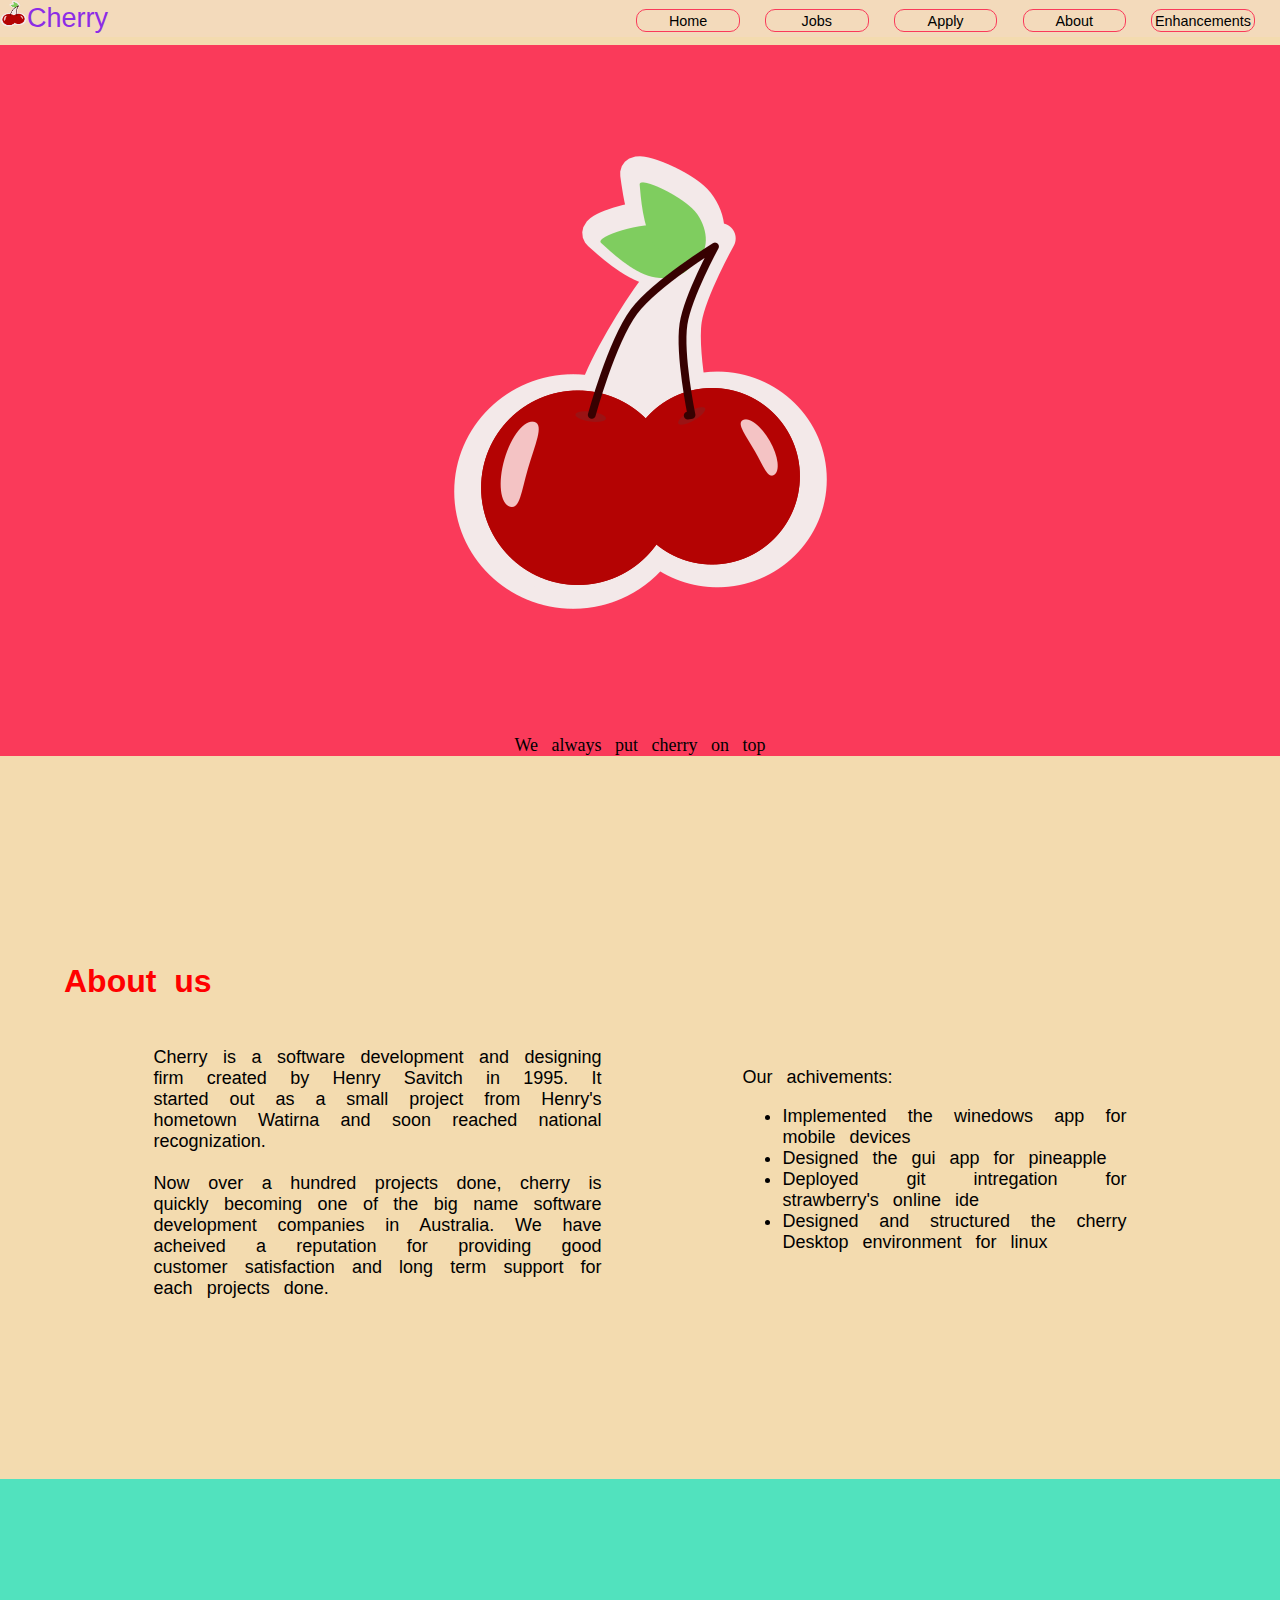
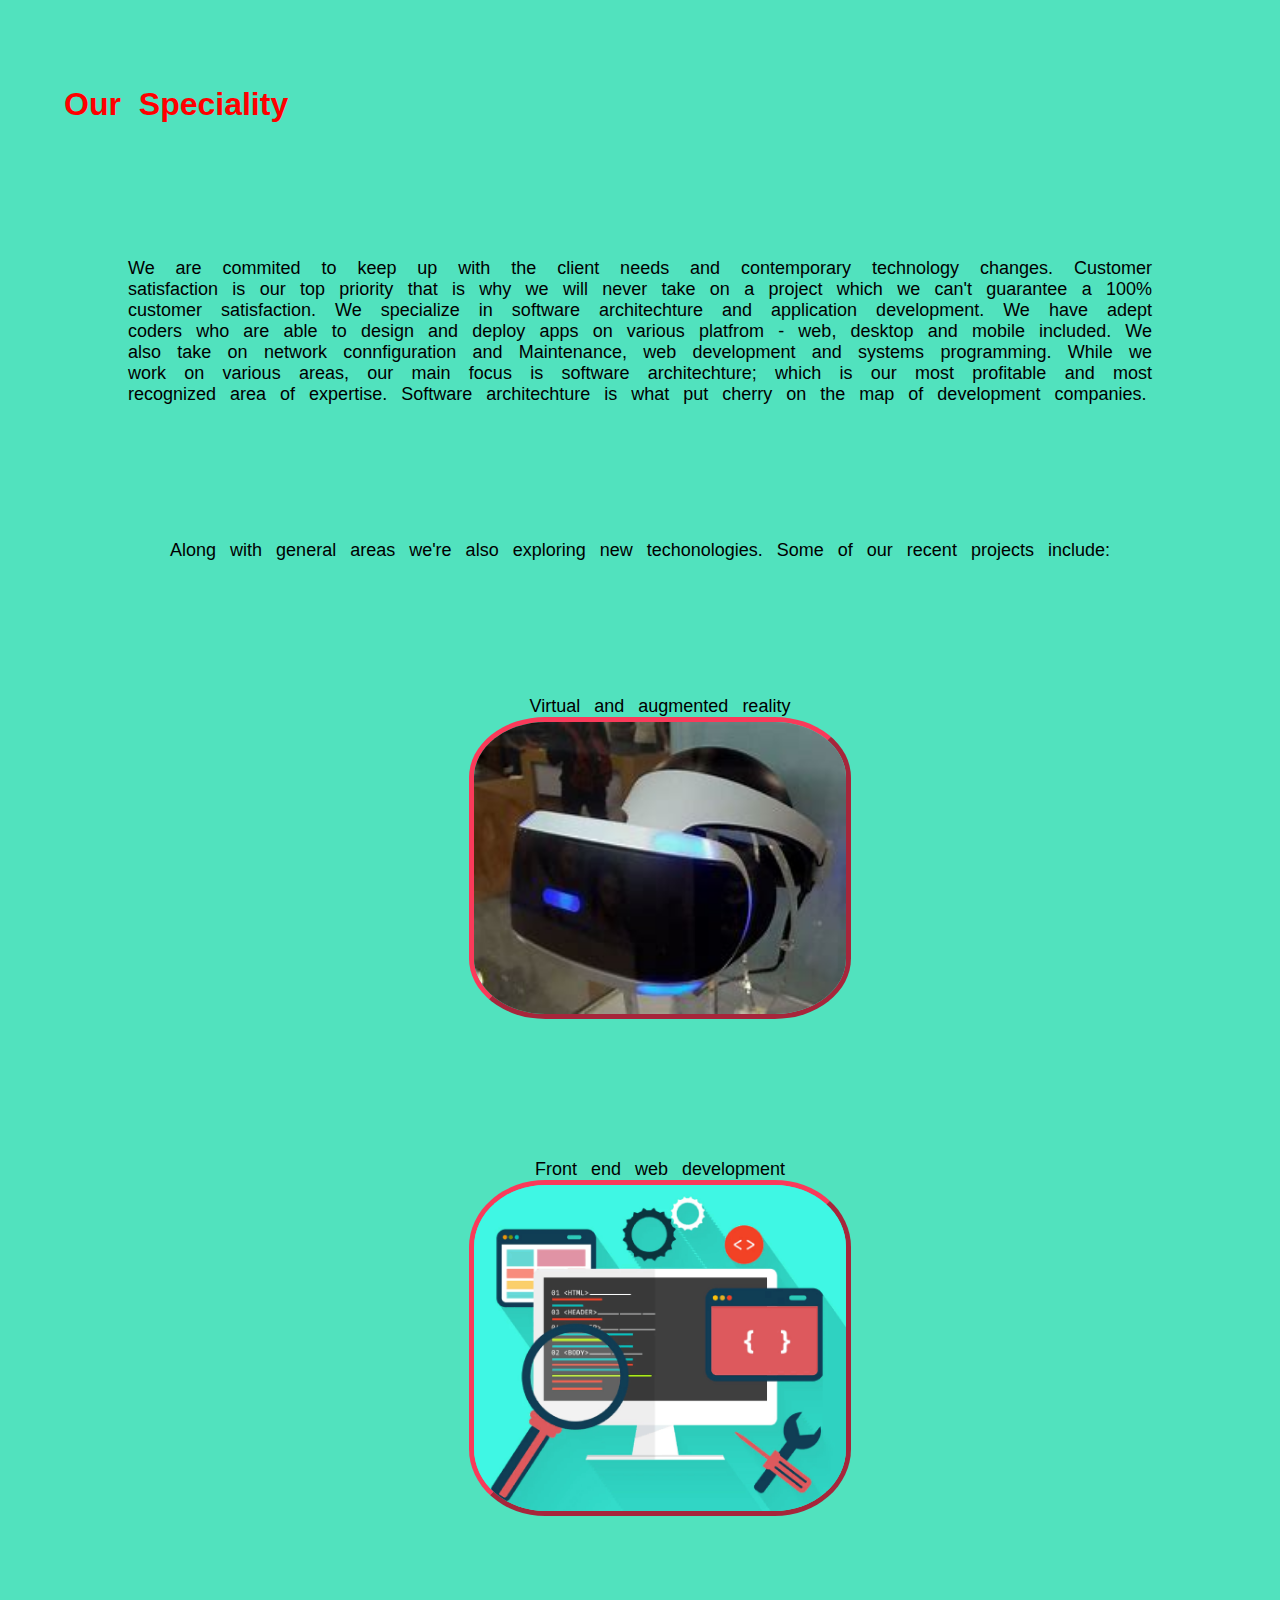
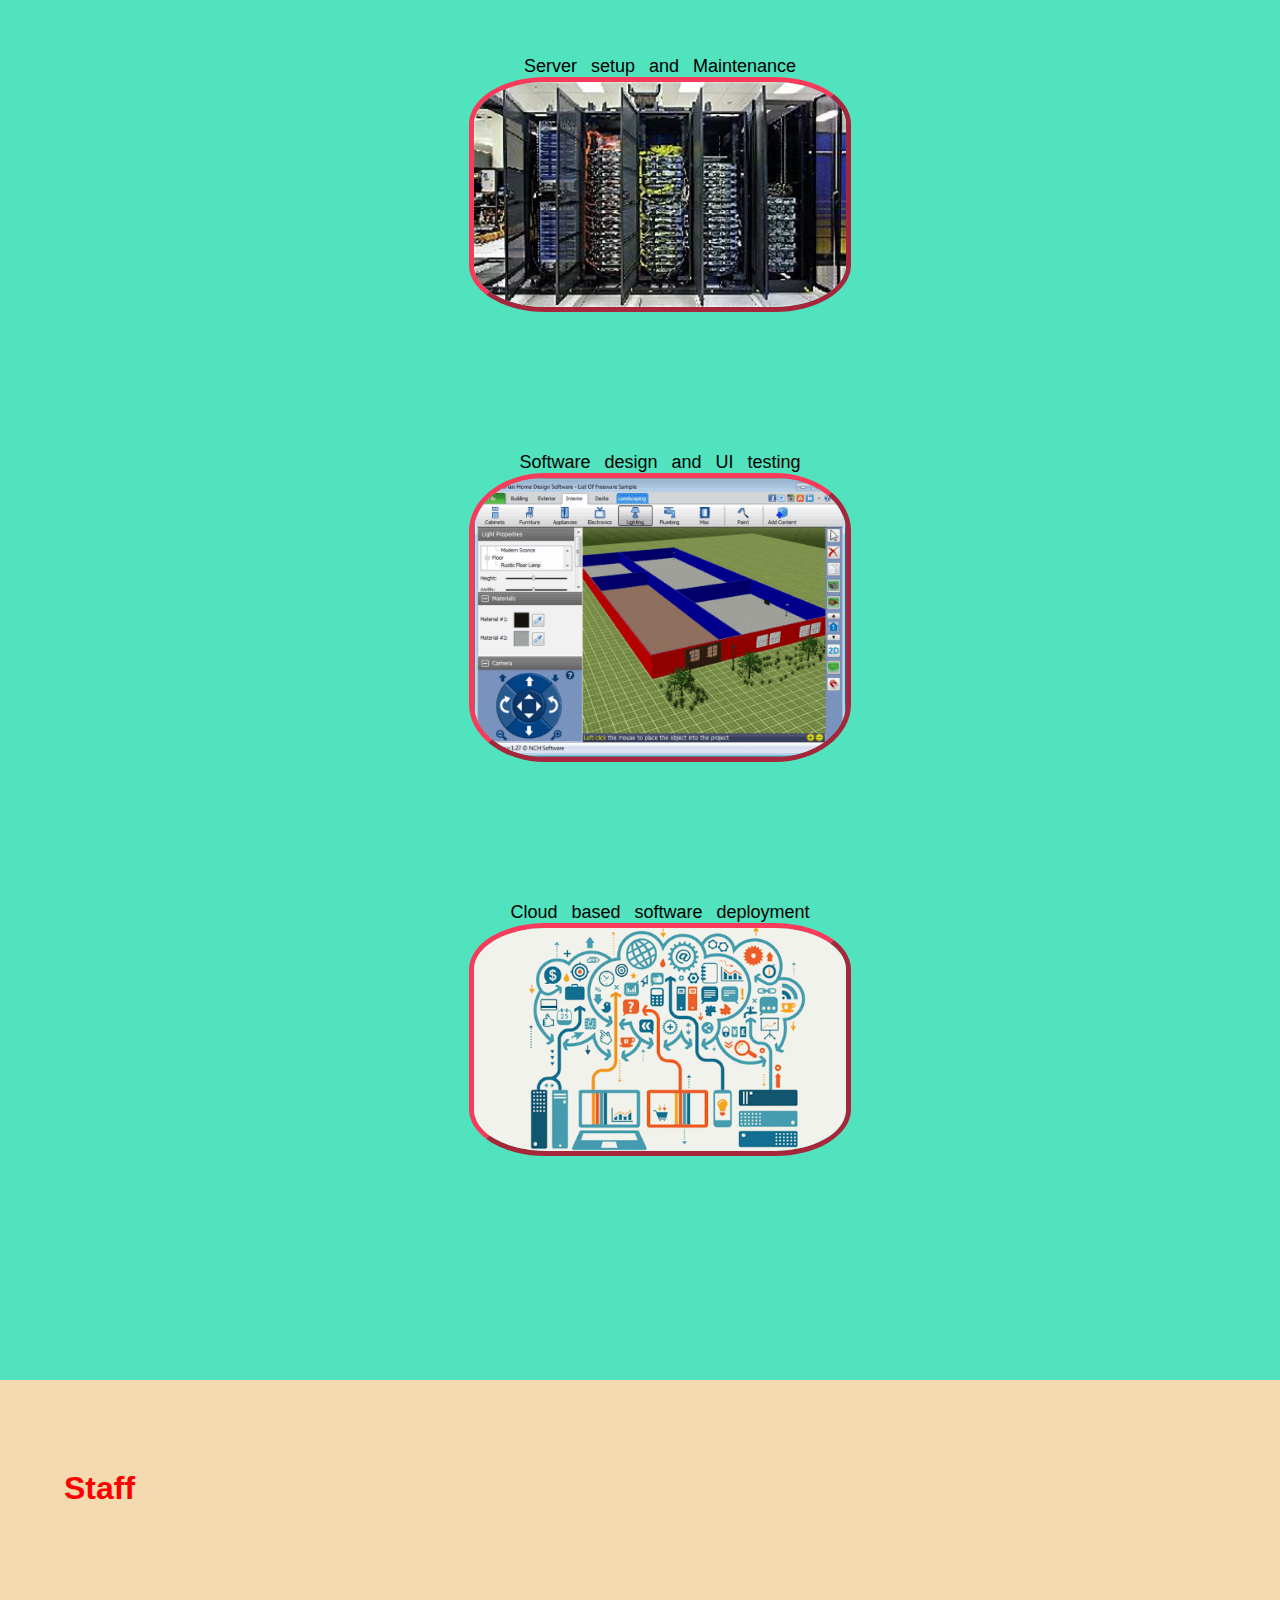
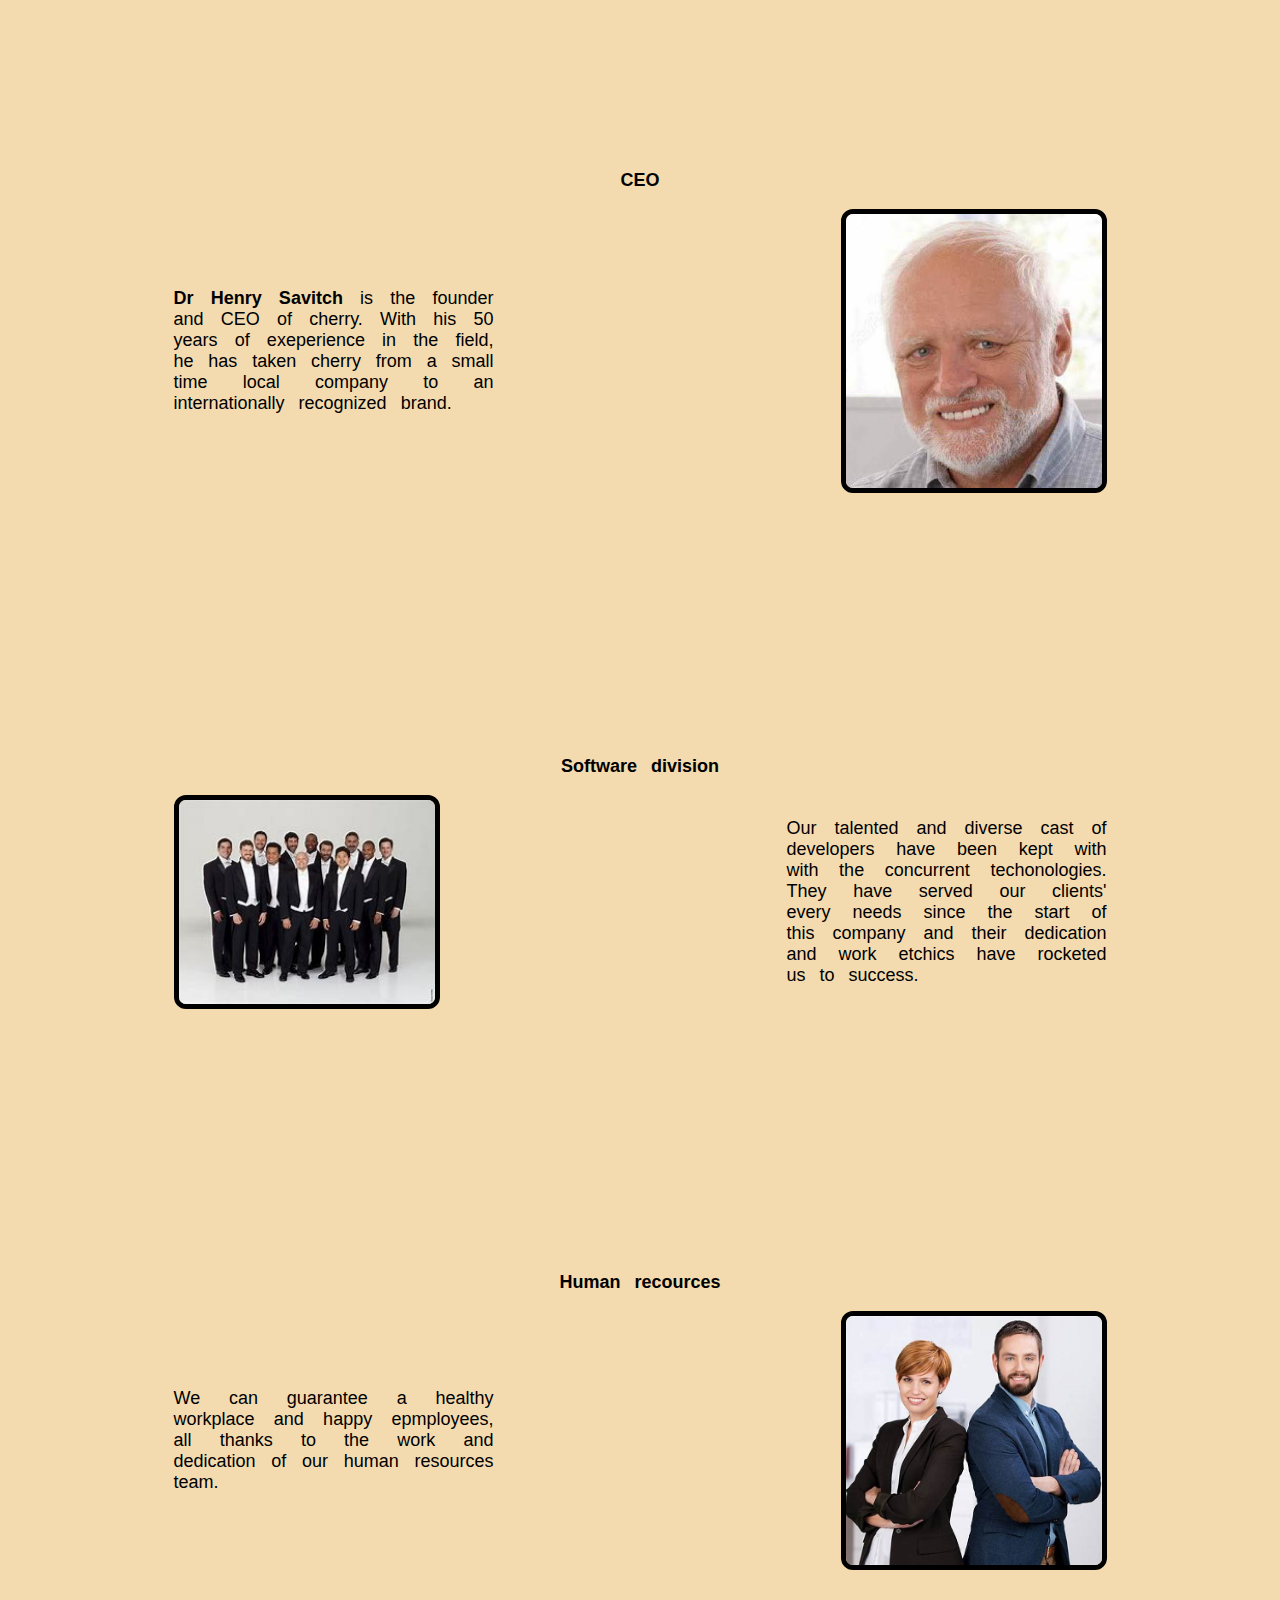
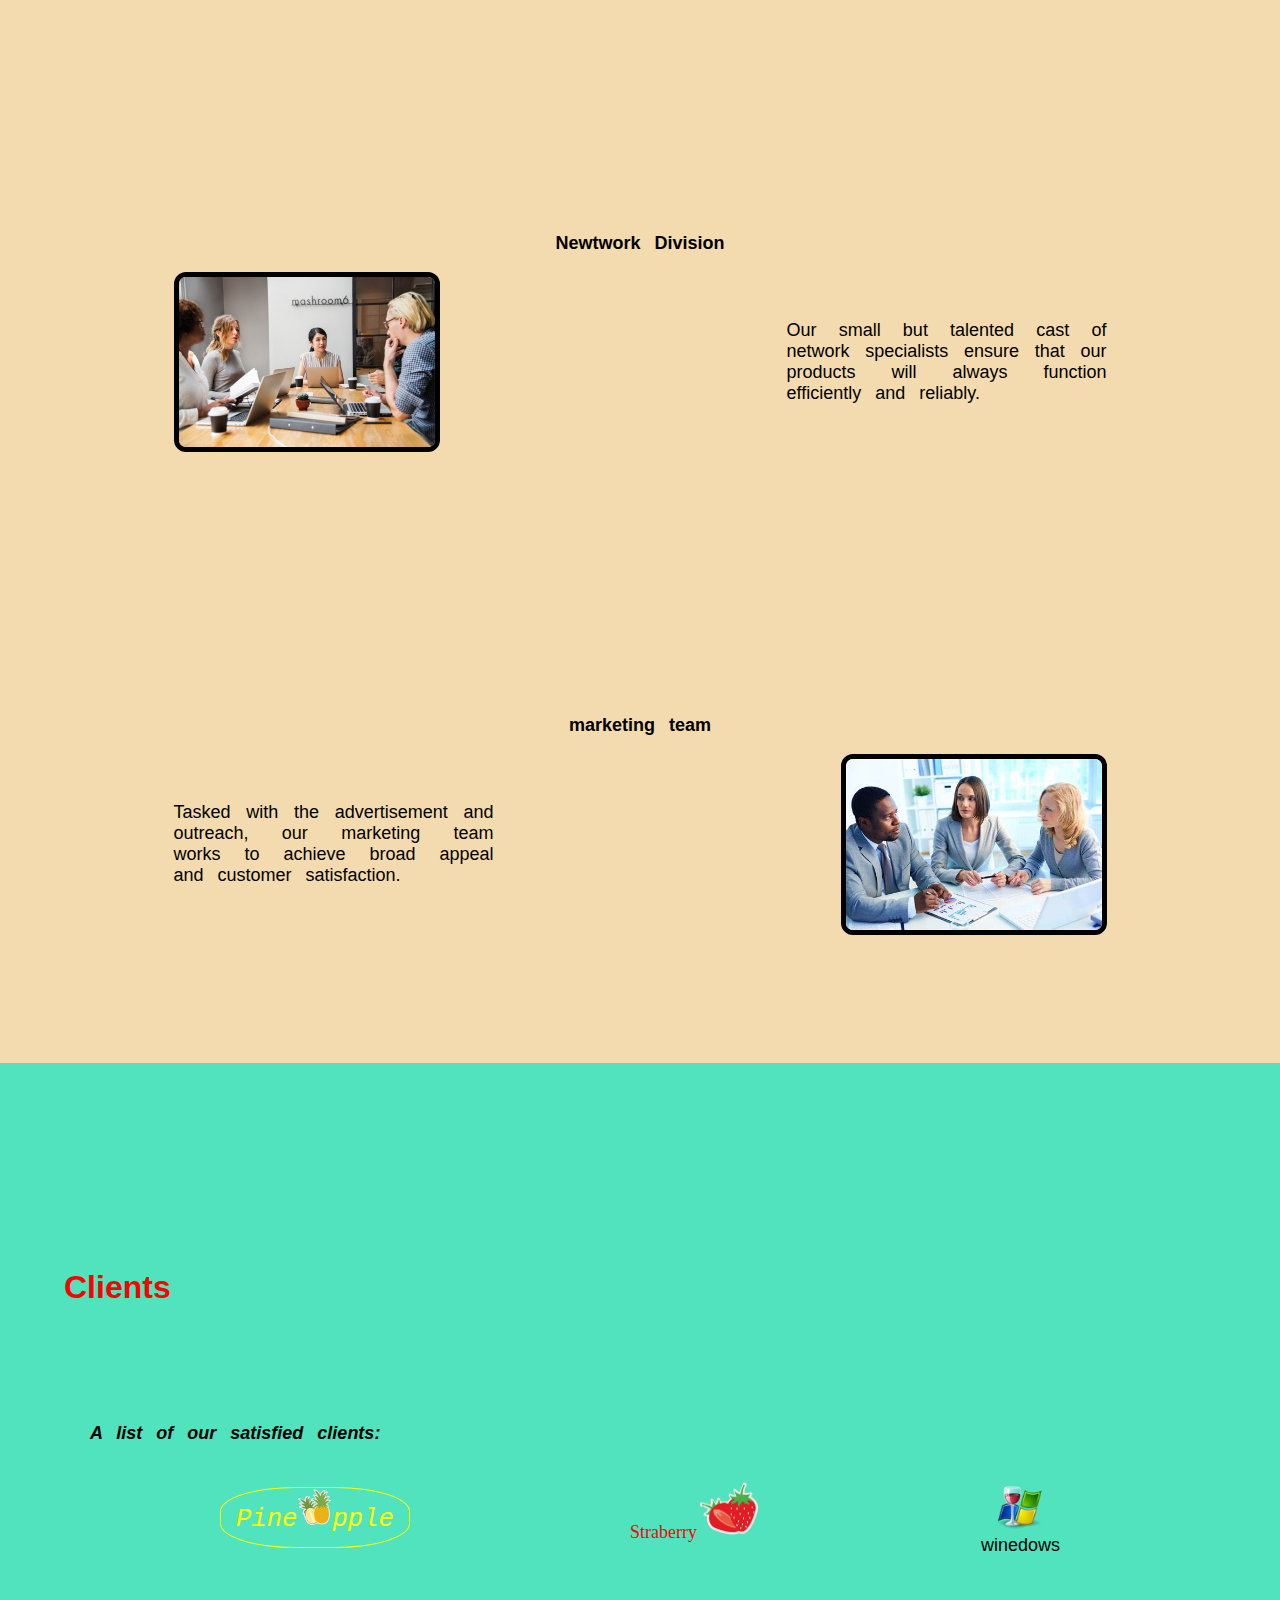
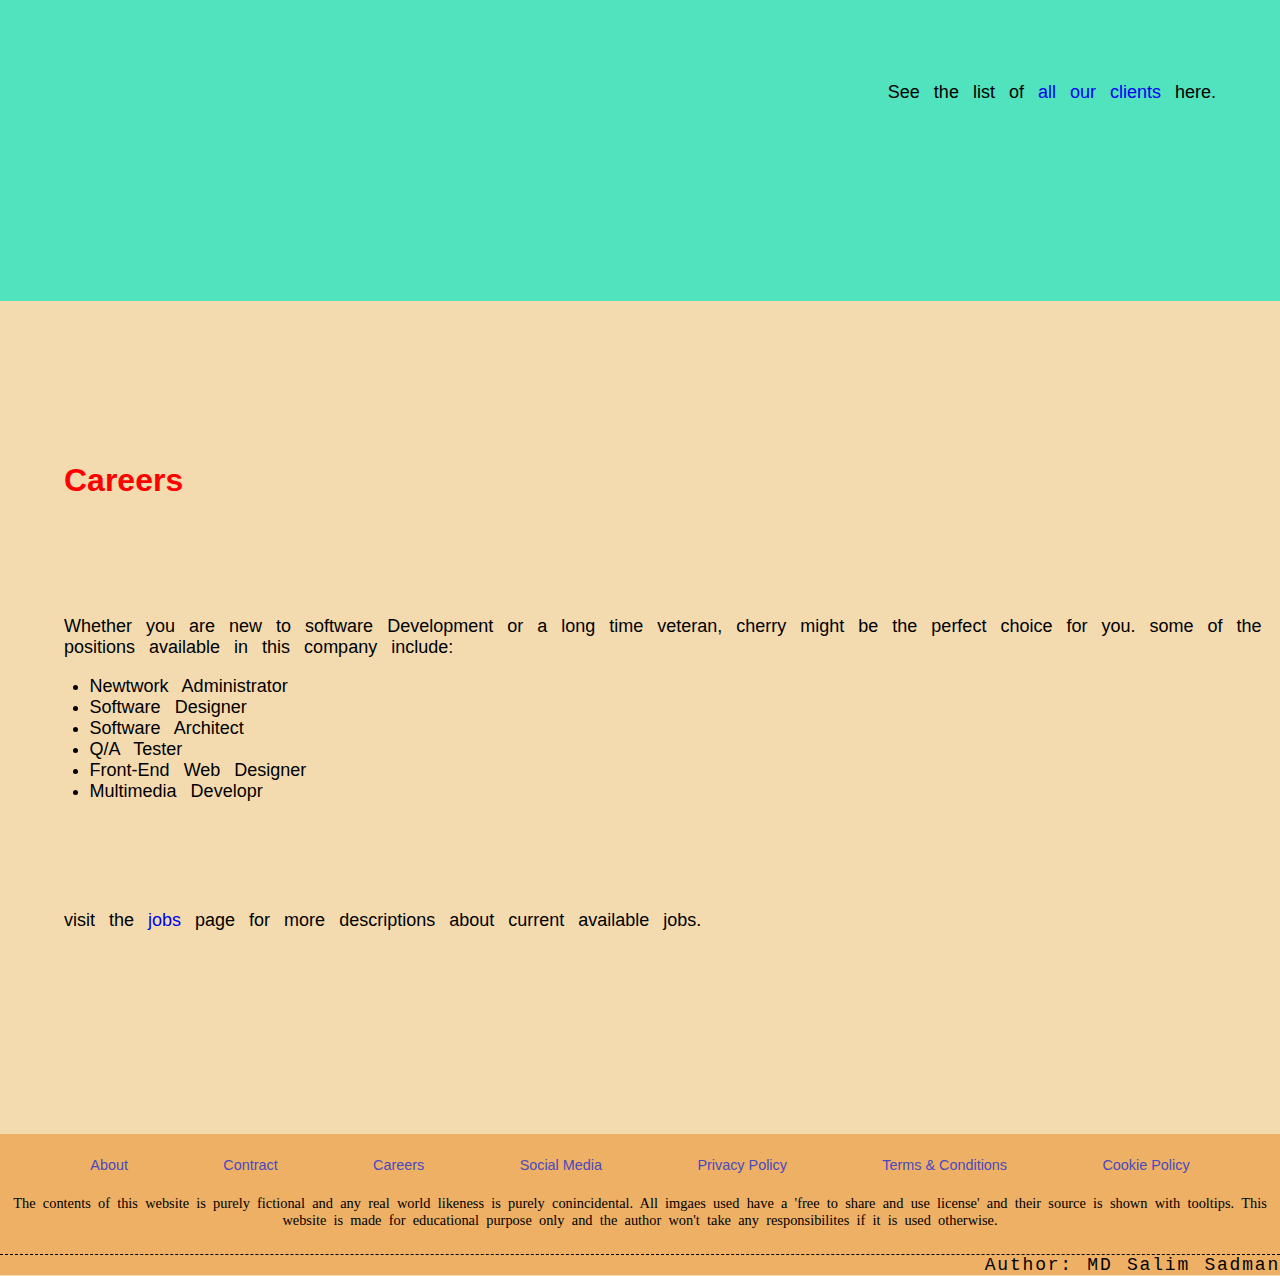
<file: index.html>
<!DOCTYPE html>
<html lang="en">
<head>
    <meta charset="UTF-8">
    <meta http-equiv="X-UA-Compatible" content="IE=edge">
    <meta name="viewport" content="width=device-width, initial-scale=1.0">
	<meta name="description" content="A Software Development Firm"/>
	<meta name="keywords"	 content="HTML, CSS, JavaScript"/>
	<meta name="author" 	 content="MD Salim Sadman"/>
    <link rel="shortcut icon" href="images/cherry.png">
    <!-- logo source: https://icon-icons.com/icon/Cherry-fruit-red-food/122993 -->
    <title>Cherry</title>
    <link rel="stylesheet" href="styles/style.css">
</head>
<body>
    <nav id="navbar">
    <h1 id="compName">
        <a href="index.html" title="The leading Software Development Firm"><img id="complogo" src="images/cherry.png" alt="cherry_icon">Cherry</a>
        <!-- <sub sont >The leading Software Development Firm</sub> -->
    </h1>
        <ul id="menubar">
            <li class="menuButton" ><a href="index.html">Home</a></li>
            <li class="menuButton" ><a href="jobs.html">Jobs</a></li>
            <li class="menuButton" ><a href="apply.html">Apply</a></li>
            <li class="menuButton" ><a href="about.html">About</a></li>
            <li class="menuButton" ><a href="enhancements.html">Enhancements</a></li>
        </ul>
    </nav>
    <div id="blankspace"></div>

    <Section id="logoSection">
            <img src="images/cherry.png" alt="cherry logo">
    </Section>

        <h1 id="motto">We always put cherry on top</h1>
   
    <section id="about" class="bookview">
        <h2>About us</h2>
        <br>
        <article>
            Cherry is a software development and designing firm created by Henry Savitch in 1995. It started out as a small project from Henry's hometown Watirna and soon reached national recognization. 
            <br>
            <br>
            Now over a hundred projects done, cherry is quickly becoming one of the big name software development companies in Australia. We have acheived a reputation for providing good customer satisfaction and long term support for each projects done.
        </article>
        <aside>
            Our achivements:
            <ul id="achivements">
                <li>Implemented the winedows app for mobile devices</li>
                <li>Designed the gui app for pineapple</li>
                <li>Deployed git intregation for strawberry's online ide</li>
                <li>Designed and structured the cherry Desktop environment for linux</li>
            </ul>
        </aside>
    </section>

    <section id="speciality">
        <h2>Our Speciality</h2>
        <article>
            We are commited to keep up with the client needs and contemporary technology changes. Customer satisfaction is our top priority that is why we will never take on a project which we can't guarantee a 100% customer satisfaction. We specialize in software architechture and application development. We have adept coders who are able to design and deploy apps on various platfrom - web, desktop and mobile included. We also take on network connfiguration and Maintenance, web development and systems programming. While we work on various areas, our main focus is software architechture; which is our most profitable and most recognized area of expertise. Software architechture is what put cherry on the map of development companies.
        </article>
       
       
        
        <p class="middleText">Along with general areas we're also exploring new techonologies. Some of our recent projects include:</p>
        <ul>
        <li class="imageList">
            Virtual and augmented reality <br>
            <img class="example responsive"  src="images/vrKit.png" alt="vr kit" title="https://upload.wikimedia.org/wikipedia/commons/thumb/4/4d/PlayStation_VR_sample%2C_Taipei_IT_Month_20161211.jpg/1280px-PlayStation_VR_sample%2C_Taipei_IT_Month_20161211.jpg">
            <!-- source :https://upload.wikimedia.org/wikipedia/commons/thumb/4/4d/PlayStation_VR_sample%2C_Taipei_IT_Month_20161211.jpg/1280px-PlayStation_VR_sample%2C_Taipei_IT_Month_20161211.jpg -->
        </li>
        <li class="imageList">
            Front end web development <br>
            <img class="example responsive" src="images/frontenddev.png" alt="front end dev" title="https://sketchappsolutions.com/images/service/frontenddev.png">
            <!-- source: https://sketchappsolutions.com/images/service/frontenddev.png  -->
        </li>
        <li class="imageList">
            Server setup and Maintenance <br>
            <img class="example responsive" src="images/server.png" alt="server" title="https://www.nersc.gov/assets/NewsImages/2010/hardware06.jpg">
            <!-- source:https://www.nersc.gov/assets/NewsImages/2010/hardware06.jpg -->
        </li> 
        <li class="imageList">
            Software design and UI testing <br>
            <img class="example responsive" src="images/softwareDesign.png" alt="software design" title="https://1.bp.blogspot.com/-gDr6Db3DN10/VwOpMtR1wAI/AAAAAAAAA8Q/8ZzS543d7lUJAqKk6D9AWjzoeYwZjLJ8g/s1600/DreamPlan-Home-Design-software-20141218.png">
            <!-- source: https://1.bp.blogspot.com/-gDr6Db3DN10/VwOpMtR1wAI/AAAAAAAAA8Q/8ZzS543d7lUJAqKk6D9AWjzoeYwZjLJ8g/s1600/DreamPlan-Home-Design-software-20141218.png -->
        </li>    
        <li class="imageList">
            Cloud based software deployment <br>
            <img class="example responsive" src="images/cloud.png" alt="cloud computing" title="https://upload.wikimedia.org/wikipedia/commons/thumb/4/4d/PlayStation_VR_sample%2C_Taipei_IT_Month_20161211.jpg/1280px-PlayStation_VR_sample%2C_Taipei_IT_Month_20161211.jpg">
            <!-- img:https://upload.wikimedia.org/wikipedia/commons/thumb/4/4d/PlayStation_VR_sample%2C_Taipei_IT_Month_20161211.jpg/1280px-PlayStation_VR_sample%2C_Taipei_IT_Month_20161211.jpg -->
        </li>    
        </ul>
        <br>
    </section>
    
    <section id="staff">
        <h2>Staff</h2>
        <section class="staffSection">
            <h3>CEO</h3>
            <p>
               <strong>Dr Henry Savitch</strong> is the founder and CEO of cherry. With his 50 years of exeperience in the field, he has taken cherry from a    small time local company to an internationally recognized brand.
            </p>
            <img class="responsive" src="images/Harold.png" alt="ceo" title="https://i.imgflip.com/2pybwo.jpg">
            <!-- source:https://i.imgflip.com/2pybwo.jpg -->
        </section>


        <section class="staffSection">
            <h3>Software division</h3>
            <img class="responsive" src="images/architects.png" alt="architects photo" title="https://th.bing.com/th/id/OIP.7IpiMg3fDKgS1s7GKT6AogHaF7?pid=ImgDet&rs=1">
            <!-- source:https://th.bing.com/th/id/OIP.7IpiMg3fDKgS1s7GKT6AogHaF7?pid=ImgDet&rs=1 -->
            <p>
                Our talented and diverse cast of developers have been kept with with the concurrent techonologies. They have served our clients' every needs since the start of this company and their dedication and work etchics have rocketed us to success. 
            </p>
        </section>

        <section class="staffSection">
            <h3>Human recources</h3>
            <p>
                We can guarantee a healthy workplace and happy epmployees, all thanks to the work and dedication of our human resources team.
            </p>
            <img class="responsive" src="images/humanResources.png" alt="hr photo" title="https://www.foxcitiesinsurance.com/wp-content/uploads/2020/05/sec-img1.jpg">
            <!-- source:https://www.foxcitiesinsurance.com/wp-content/uploads/2020/05/sec-img1.jpg -->
        </section>

        <section class="staffSection">
            <h3>Newtwork Division</h3>
            <img class="responsive" src="images/programmers.png" alt="programmers" title="https://s3-us-west-2.amazonaws.com/courses-images/wp-content/uploads/sites/3006/2018/10/08171939/rawpixel-740369-unsplash-1024x679.jpg">
            <!-- source:https://s3-us-west-2.amazonaws.com/courses-images/wp-content/uploads/sites/3006/2018/10/08171939/rawpixel-740369-unsplash-1024x679.jpg -->
            <p>
                Our small but talented cast of network specialists ensure that our products will always function efficiently and reliably. 
            </p>
        </section>

        <section class="staffSection">
            <h3>marketing team</h3>
            <p>
                Tasked with the advertisement and outreach, our marketing team works to achieve broad appeal and customer satisfaction.
            </p>
            <img class="responsive" src="images/marketing.png" alt="marketing photo" title="https://th.bing.com/th/id/R.406557153b948b3d55efcca7a1d8e676?rik=rmnJJeqZ0QZOxw&riu=http%3a%2f%2fwww.debbest.com%2fwp-content%2fuploads%2f2015%2f08%2fdiverse-team.jpg&ehk=qPz2ZkiSLoKS02aBv3CziiUFpYZAoMojQ5p8gMyyX88%3d&risl=&pid=ImgRaw&r=0" >
            <!-- source:https://th.bing.com/th/id/R.406557153b948b3d55efcca7a1d8e676?rik=rmnJJeqZ0QZOxw&riu=http%3a%2f%2fwww.debbest.com%2fwp-content%2fuploads%2f2015%2f08%2fdiverse-team.jpg&ehk=qPz2ZkiSLoKS02aBv3CziiUFpYZAoMojQ5p8gMyyX88%3d&risl=&pid=ImgRaw&r=0 -->
        </section>
    </section>


    <section id="clients">
        <h2>Clients</h2>
        <h3>A list of our satisfied clients:</h3>
        <section>
        <p id="pineapple">Pine<img src="images/pineapple.png" alt="pineapple">pple</p>
        <!-- source:https://icon-icons.com/ -->
        <p id="strawberry">Straberry<img src="images/strawberry.png" alt="strawberry"></p>
        <!-- source:https://icon-icons.com/ -->
        <p id="winedows"><img src="images/winewindows.png" alt="winedows"> <br> winedows</p>
        <!-- source:https://icon-icons.com/ -->
        </section>
        <p class="rightText">See the list of <a href="dud.html">all our clients</a> here.</p>
    </section>

    <section id="careers">
        <h2>Careers</h2>
        <p class="leftText">  
            Whether you are new to software Development or a long time veteran, cherry might be the perfect choice for you.
            some of the positions available in this company include:
        </p>    
        <ul>
            <li>Newtwork Administrator</li>
            <li>Software Designer</li>
            <li>Software Architect</li>
            <li>Q/A Tester</li>
            <li>Front-End Web Designer</li>
            <li>Multimedia Developr</li>
        </ul>
        <p class="leftText">
        visit the <a href="jobs.html">jobs</a> page for more descriptions about current available jobs.
        </p>
    </section>

    <footer id="footbar">
        <ul >
            <li> <a class="footlink" href="#about">About</a></li>
            <li> <a class="footlink" href="dud.html">Contract</a></li>
            <li> <a class="footlink" href="dud.html">Careers</a></li>
            <li> <a class="footlink" href="dud.html">Social Media</a></li>
            <li> <a class="footlink" href="dud.html">Privacy Policy</a> </li>
            <li> <a class="footlink" href="dud.html">Terms & Conditions</a> </li>
            <li> <a class="footlink" href="dud.html">Cookie Policy</a> </li>
        </ul>
        <p>
            The contents of this website is purely fictional and any real world likeness is purely conincidental. All imgaes used have a 'free to share and use license' and their source is shown with tooltips. This website is made for educational purpose only and the author won't take any responsibilites if it is used otherwise.
        </p>
        <a href="about.html" id="author">
            Author: MD Salim Sadman
        </a>
    </footer>

</body>
</html>
</file>
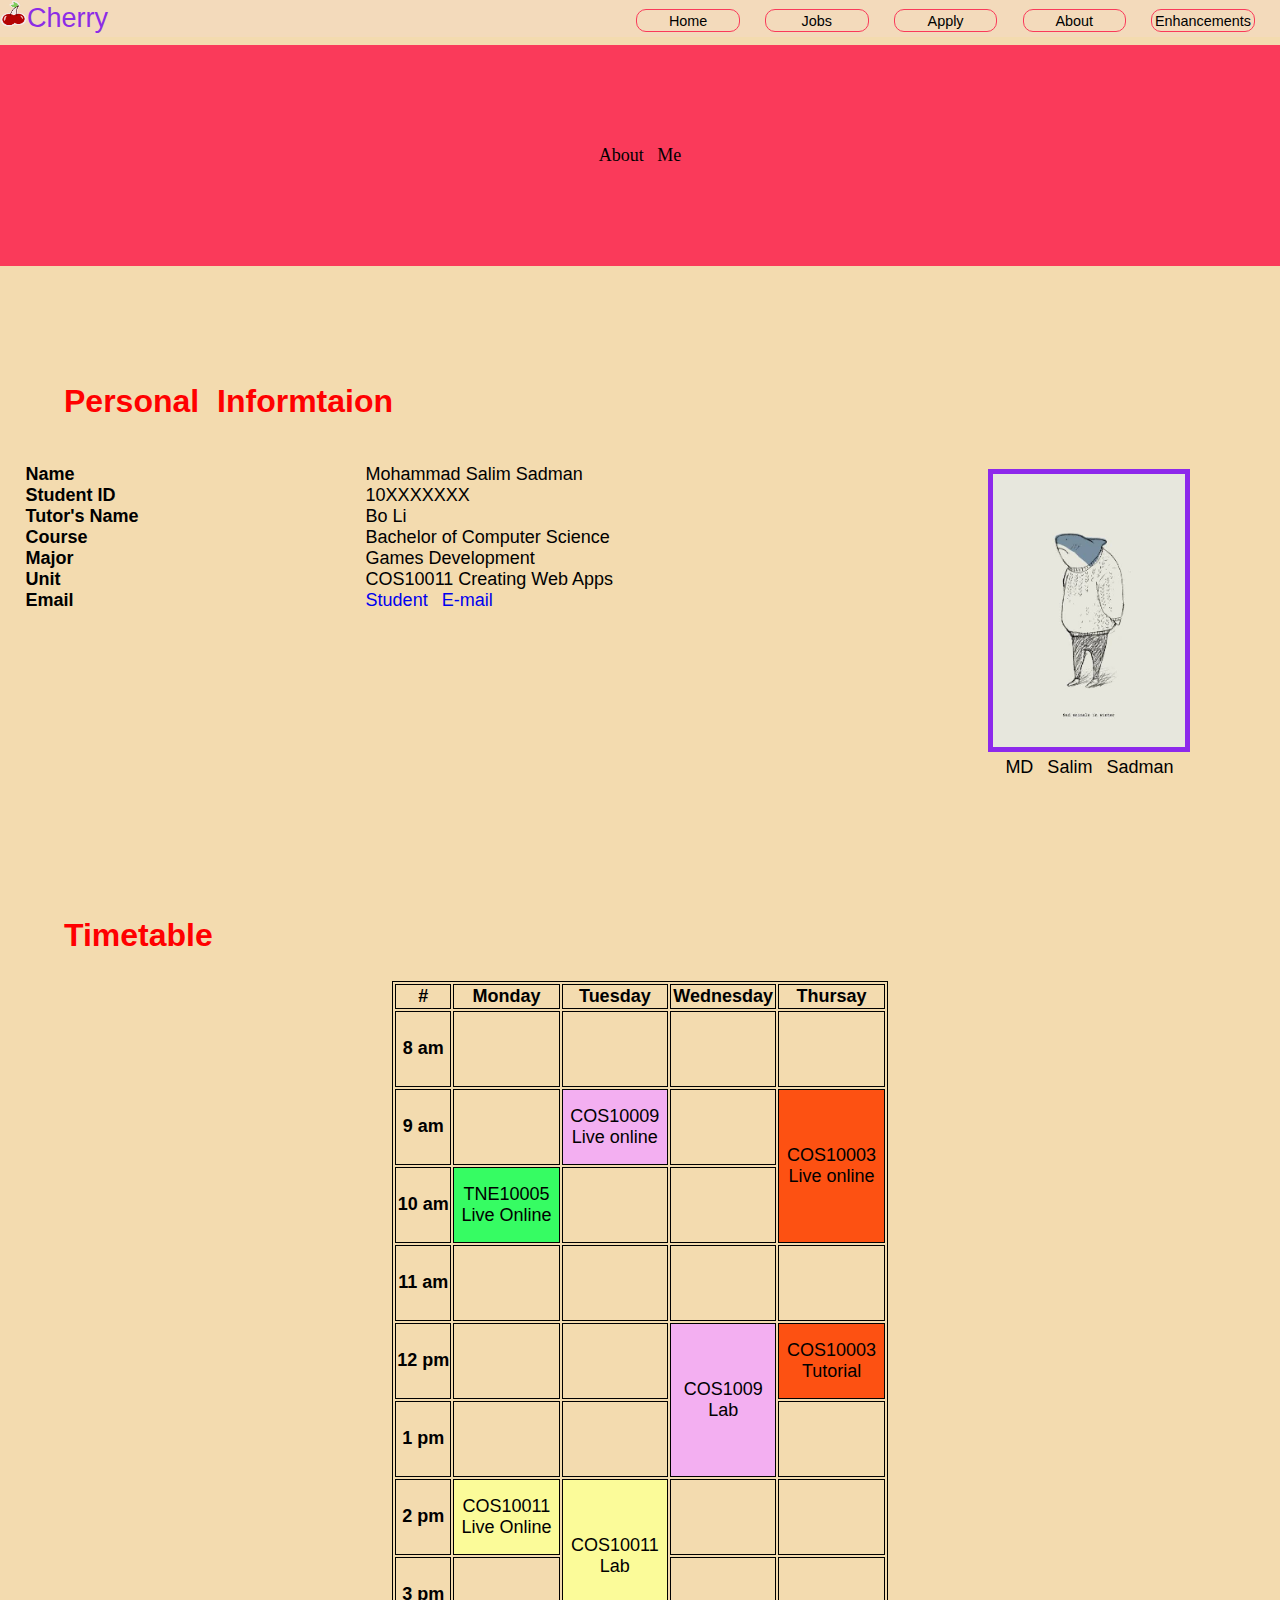
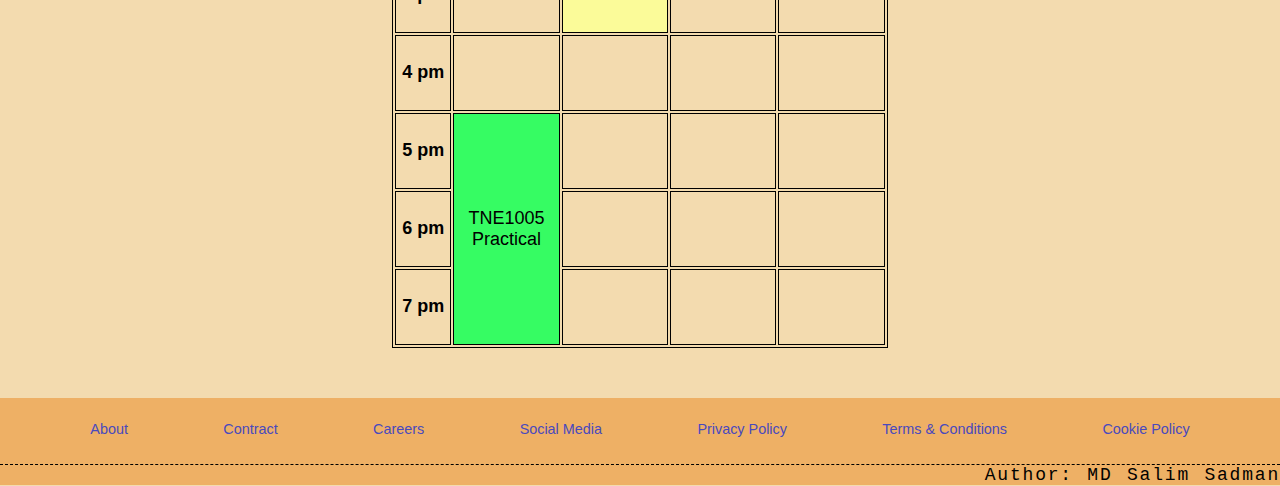
<file: about.html>
<!DOCTYPE html>
<html lang="en">
<head>
    <meta charset="UTF-8">
    <meta http-equiv="X-UA-Compatible" content="IE=edge">
    <meta name="viewport" content="width=device-width, initial-scale=1.0">
	<meta name="description" content="About the Author"/>
	<meta name="keywords"	 content="HTML, CSS, JavaScript"/>
	<meta name="author" 	 content="MD Salim Sadman"/>
    <title>About Salim Sadman</title>
    <link rel="stylesheet" href="styles/style.css">
</head>
<body>
    <nav id="navbar">
        <h1 id="compName">
            <a href="index.html" title="The leading Software Development Firm"><img id="complogo" src="images/cherry.png" alt="cherry_icon">Cherry</a>
            <!-- <sub sont >The leading Software Development Firm</sub> -->
        </h1>
            <ul id="menubar">
                <li class="menuButton" ><a href="index.html">Home</a></li>
                <li class="menuButton" ><a href="jobs.html">Jobs</a></li>
                <li class="menuButton" ><a href="apply.html">Apply</a></li>
                <li class="menuButton" ><a href="about.html">About</a></li>
                <li class="menuButton" ><a href="enhancements.html">Enhancements</a></li>
            </ul>
    </nav>
    <div id="blankspace"></div>

    <Section id="logoSection">
		About Me
	</Section>

    <section class="bookview responsive">
    <h2>Personal Informtaion</h2>    
    <article>
    <dl>
        <dt>Name</dt>
        <dd>Mohammad Salim Sadman</dd>
        <dt>Student ID</dt>
        <dd>10XXXXXXX</dd>
        <dt>Tutor's Name</dt>
        <dd>Bo Li</dd>
        <dt>Course</dt>
        <dd>Bachelor of Computer Science</dd>
        <dt>Major</dt>
        <dd>Games Development</dd>
        <dt>Unit</dt>
        <dd>COS10011 Creating Web Apps</dd>
        <dt>Email</dt>
        <dd><a href="mailto:103XXXXXX@student.swin.edu.au">Student E-mail</a></dd>
    </dl>
    </article>

    <aside id="photoBox">
        <figure class="responsive middleText">
        <img id="photo" src="images/PictureSadman.jpg" alt="sadman"><br>
        MD Salim Sadman
        </figure>
    </aside>
    </section>

    <h2>Timetable</h2>
    <table id="timetable">
        <tr>
            <th>#</th>
            <th>Monday</th>
            <th>Tuesday</th>
            <th>Wednesday</th>
            <th>Thursay</th>
        </tr>
        <tr>
            <th>8 am</th>
            <td></td>
            <td></td>
            <td></td>
            <td></td>
        </tr>
        <tr>
            <th>9 am</th>
            <td></td>
            <td class="itp">COS10009 <br>Live online</td>
            <td></td>
            <td class="cle" rowspan="2">COS10003 <br>Live online</td>
        </tr>
        <tr>
            <th>10 am</th>
            <td class="tne">TNE10005 <br> Live Online</td>
            <td></td>
            <td></td>
        </tr>
        <tr>
            <th>11 am</th>
            <td></td>
            <td></td>
            <td></td>
            <td></td>
        </tr>
        <tr>
            <th>12 pm</th>
            <td></td>
            <td></td>
            <td class="itp" rowspan="2">COS1009 <br>Lab</td>
            <td class="cle">COS10003 <br>Tutorial</td>
        </tr>
        <tr>
            <th>1 pm</th>
            <td></td>
            <td></td>
            <td></td>
        </tr>
        <tr>
            <th>2 pm</th>
            <td class="cwa" >COS10011 <br> Live Online</td>
            <td class="cwa"  rowspan="2">COS10011 <br>Lab</td>
            <td></td>
            <td></td>
        </tr>
        <tr>
            <th>3 pm</th>
            <td></td>
            <td></td>
            <td></td>
        </tr>
        <tr>
            <th>4 pm</th>
            <td></td>
            <td></td>
            <td></td>
            <td></td>
        </tr>
        <tr>
            <th>5 pm</th>
            <td class="tne" rowspan="3">TNE1005 <br> Practical</td>
            <td></td>
            <td></td>
            <td></td>
        </tr>
        <tr>
            <th>6 pm</th>
            <td></td>
            <td></td>
            <td></td>
        </tr>
        <tr>
            <th>7 pm</th>
            <td></td>
            <td></td>
            <td></td>
        </tr>
    </table>
    <footer id="footbar">
        <ul >
            <li> <a class="footlink" href="#about">About</a></li>
            <li> <a class="footlink" href="dud.html">Contract</a></li>
            <li> <a class="footlink" href="dud.html">Careers</a></li>
            <li> <a class="footlink" href="dud.html">Social Media</a></li>
            <li> <a class="footlink" href="dud.html">Privacy Policy</a> </li>
            <li> <a class="footlink" href="dud.html">Terms & Conditions</a> </li>
            <li> <a class="footlink" href="dud.html">Cookie Policy</a> </li>
        </ul>
       
        <a href="about.html" id="author">
            Author: MD Salim Sadman
        </a>
    </footer>
</body>
</html>
</file>
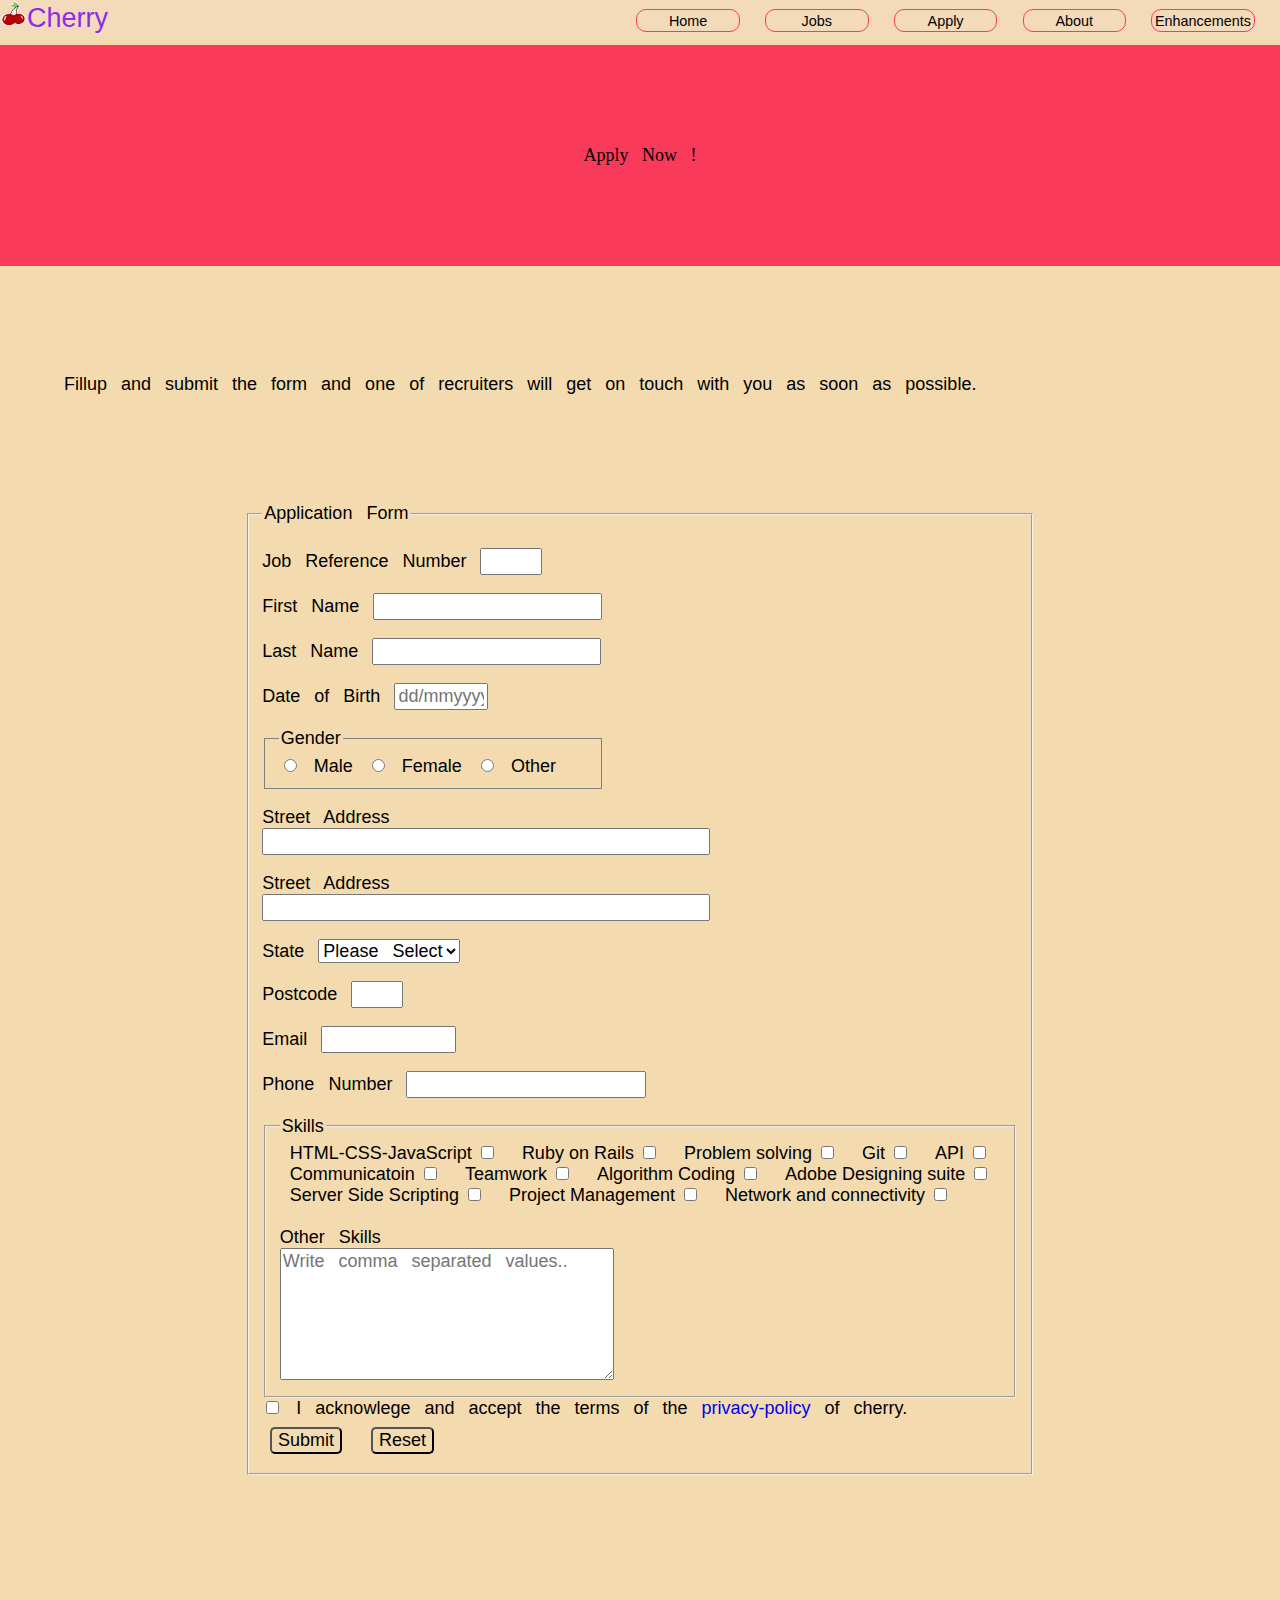
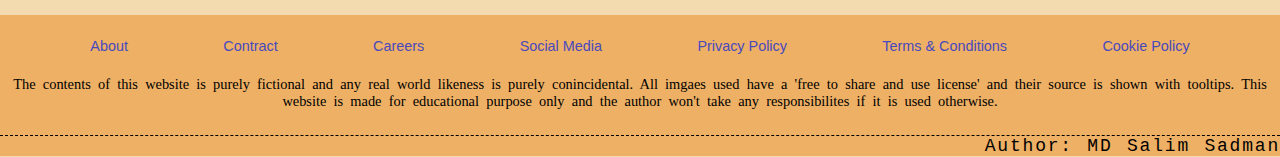
<file: apply.html>
<!DOCTYPE html>
<html lang="en">
<head>
    <meta charset="UTF-8">
    <meta http-equiv="X-UA-Compatible" content="IE=edge">
    <meta name="viewport" content="width=device-width, initial-scale=1.0">
	<meta name="description" content="Job Aplication Form"/>
	<meta name="keywords"	 content="HTML, CSS, JavaScript"/>
	<meta name="author" 	 content="MD Salim Sadman"/>
	<link rel="shortcut icon" href="images/cherry.png">
	<!-- logo source: https://icon-icons.com/icon/Cherry-fruit-red-food/122993 -->
    <title>Apply For A Job!</title>
	<link rel="stylesheet" href="styles/style.css">
</head>
<body>

	<nav id="navbar">
        <h1 id="compName">
            <a href="index.html" title="The leading Software Development Firm"><img id="complogo" src="images/cherry.png" alt="cherry_icon">Cherry</a>
            <!-- <sub sont >The leading Software Development Firm</sub> -->
        </h1>
            <ul id="menubar">
                <li class="menuButton" ><a href="index.html">Home</a></li>
                <li class="menuButton" ><a href="jobs.html">Jobs</a></li>
                <li class="menuButton" ><a href="apply.html">Apply</a></li>
                <li class="menuButton" ><a href="about.html">About</a></li>
                <li class="menuButton" ><a href="enhancements.html">Enhancements</a></li>
            </ul>
    </nav>
	<div id="blankspace"></div>

	<Section id="logoSection">
		Apply Now !
	</Section>

	<p class="leftText">
		Fillup and submit the form and one of recruiters will get on touch with you as soon as possible.
	</p>

	<form id="jobApplication" method="POST" action="https://mercury.swin.edu.au/it000000/formtest.php"	>
		<fieldset>
		<legend>Application Form</legend>	
		<p>
			<label for="refNum" title="can be found on the jobs page">Job Reference Number</label>
			    <input id="refNum" name="refNum" type="text" required="required" size="3" maxlength="5" pattern="[a-zA-z0-9]{5}"/> 
		</p><p>	
			<label for="fname">First Name</label>	
				<input  id="fname" name="fname" type="text" maxlength="20" size="19" required="required" pattern="^[a-zA-Z\s]+$"/>
		</p><p>				
			<label for="lname">Last Name</label>
				<input id="lname" name="lname" type="text" maxlength="20" size="19" required="required" pattern="^[a-zA-Z\s]+$"/>
		</p><p>
			<label>Date of Birth
				<input type="text" name="birthdate" size="6" required="required" placeholder="dd/mmyyyy" pattern="^\d{1,2}[/]\d{1,2}[/]\d{2,4}$"/>
			</label>
		</p>	
		<fieldset id="gender">
			<legend>Gender</legend>
			<label>
				<input type="radio" name="gender" value="male" required="required"/>
				Male
			</label>
			<label>
				<input type="radio" name="gender" value="female" required="required"/>
				Female
			</label>
			<label>
				<input type="radio" name="gender" value="other" required="required"/>
				Other
			</label>
		</fieldset>
		<p>
			<label for="street">Street Address <br>
				<input id="street" type="text" name="street" maxlength="40" size="40" required="required">
			</label>
		</p>
		<p>
			<label for="suburb">Street Address <br>
				<input id="suburb" type="text" name="suburb" maxlength="40" size="40" required="required">
			</label>
		</p>
		<p>
		<label for="state">State
			<select name="state" id="state" required="required">
				<option value="">Please Select</option>
				<option value="vic">VIC</option>
				<option value="nsw">NSW</option>
				<option value="qld">QLD</option>
				<option value="nt">NT</option>
				<option value="wa">WA</option>
				<option value="sa">SA</option>
				<option value="tas">TAS</option>
				<option value="act">ACT</option>
			</select>
		</label>
		</p>
		<p>
			<label title="4 digits">Postcode
				<input type="text" name="postcode" size="2" maxlength="4" pattern="^\d{4}" required="required">
			</label>
		</p>
		<p>
			<label>Email
				<input type="text" name="email" size="10" pattern="^[a-z0-9.]+[@]{1}[a-z0-9.]+$" required="required">
			</label>
		</p>
		<p>
			<label>Phone Number
				<input type="text" name="phone" maxlength="17"  pattern="^[+]?[\s\d]{10,16}" required="required">
			</label>
		</p>
	
		<fieldset>
			<legend>Skills</legend>
		<label class="checkSkills">HTML-CSS-JavaScript
			<input type="checkbox" name="skills[]" value="HTMLcssJavaScript"/>
		</label>
		<label class="checkSkills">Ruby on Rails 
			<input type="checkbox" name="skills[]" value="rubyOnRails"/>
		</label>
		<label class="checkSkills">Problem solving
			<input type="checkbox" name="skills[]" value="problemSolving"/>
		</label>
		<label class="checkSkills">Git
			<input type="checkbox" name="skills[]" value="Git"/>
		</label>
		<label class="checkSkills">API
			<input type="checkbox" name="skills[]" value="api"/>
		</label>
		<br/>
		<label class="checkSkills">Communicatoin
			<input type="checkbox" name="skills[]" value="commuincation">
		</label>
		<label class="checkSkills">Teamwork
			<input type="checkbox" name="skills[]" value="teamwork">
		</label>
		<label class="checkSkills">Algorithm Coding
			<input type="checkbox" name="skills[]" value="algorithm">
		</label>
		<label class="checkSkills">Adobe Designing suite
			<input type="checkbox" name="skills[]" value="adobe">
		</label>
		<br>
		<label class="checkSkills">Server Side Scripting
			<input type="checkbox" name="skills[]" value="sql">
		</label>
		<label class="checkSkills">Project Management
			<input type="checkbox" name="skills[]" value="projectManagement">
		</label>
		<label class="checkSkills">Network and connectivity
			<input type="checkbox" name="skills[]" value="net">
		</label>
		<br>
		<br>
		<label>Other Skills<br/>
			<textarea name="skills[]" cols="30" rows="6" placeholder="Write comma separated values.."></textarea>
		</label>
	</fieldset>
		
		<div>
			<input id="privacyPolicy" type="checkbox" required>
			<label for="privacyPolicy">I acknowlege and accept the terms of the <a href="dud.html">privacy-policy</a> of cherry.</label>
		</div>
			
		<input type="submit" class="animated-button" value="Submit"/>
		<input type="reset" class="animated-button" value="Reset"/>
		</fieldset>
	</form>
	<footer id="footbar">
        <ul >
            <li> <a class="footlink" href="#about">About</a></li>
            <li> <a class="footlink" href="dud.html">Contract</a></li>
            <li> <a class="footlink" href="dud.html">Careers</a></li>
            <li> <a class="footlink" href="dud.html">Social Media</a></li>
            <li> <a class="footlink" href="dud.html">Privacy Policy</a> </li>
            <li> <a class="footlink" href="dud.html">Terms & Conditions</a> </li>
            <li> <a class="footlink" href="dud.html">Cookie Policy</a> </li>
        </ul>
        <p>
            The contents of this website is purely fictional and any real world likeness is purely conincidental. All imgaes used have a 'free to share and use license' and their source is shown with tooltips. This website is made for educational purpose only and the author won't take any responsibilites if it is used otherwise.
        </p>
        <a href="about.html" id="author">
            Author: MD Salim Sadman
        </a>
    </footer>
</body>
</html>
</file>
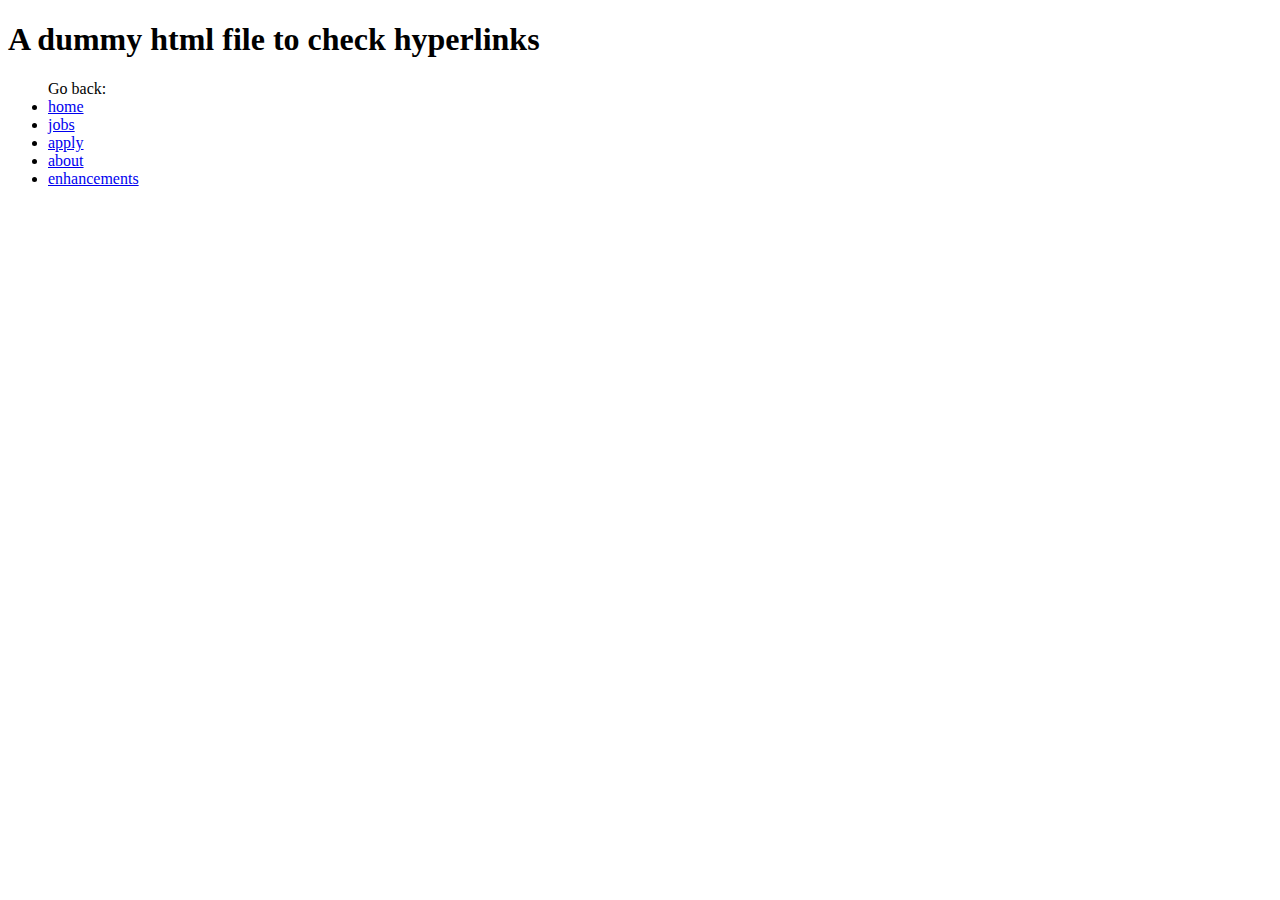
<file: dud.html>
<!DOCTYPE html>
<html lang="en">
<head>
    <meta charset="UTF-8">
    <meta name="viewport" content="width=device-width, initial-scale=1.0">
    <title>Dummy html</title>
</head>
<body>
    <h1>A dummy html file to check hyperlinks</h1>
    <ul>Go back:
        <li><a href="index.html">home</a></li>
        <li><a href="jobs.html">jobs</a></li>
        <li><a href="apply.html">apply</a></li>
        <li><a href="about.html">about</a></li>
        <li><a href="enhancements.html">enhancements</a></li>
    </ul>
</body>
</html>
</file>
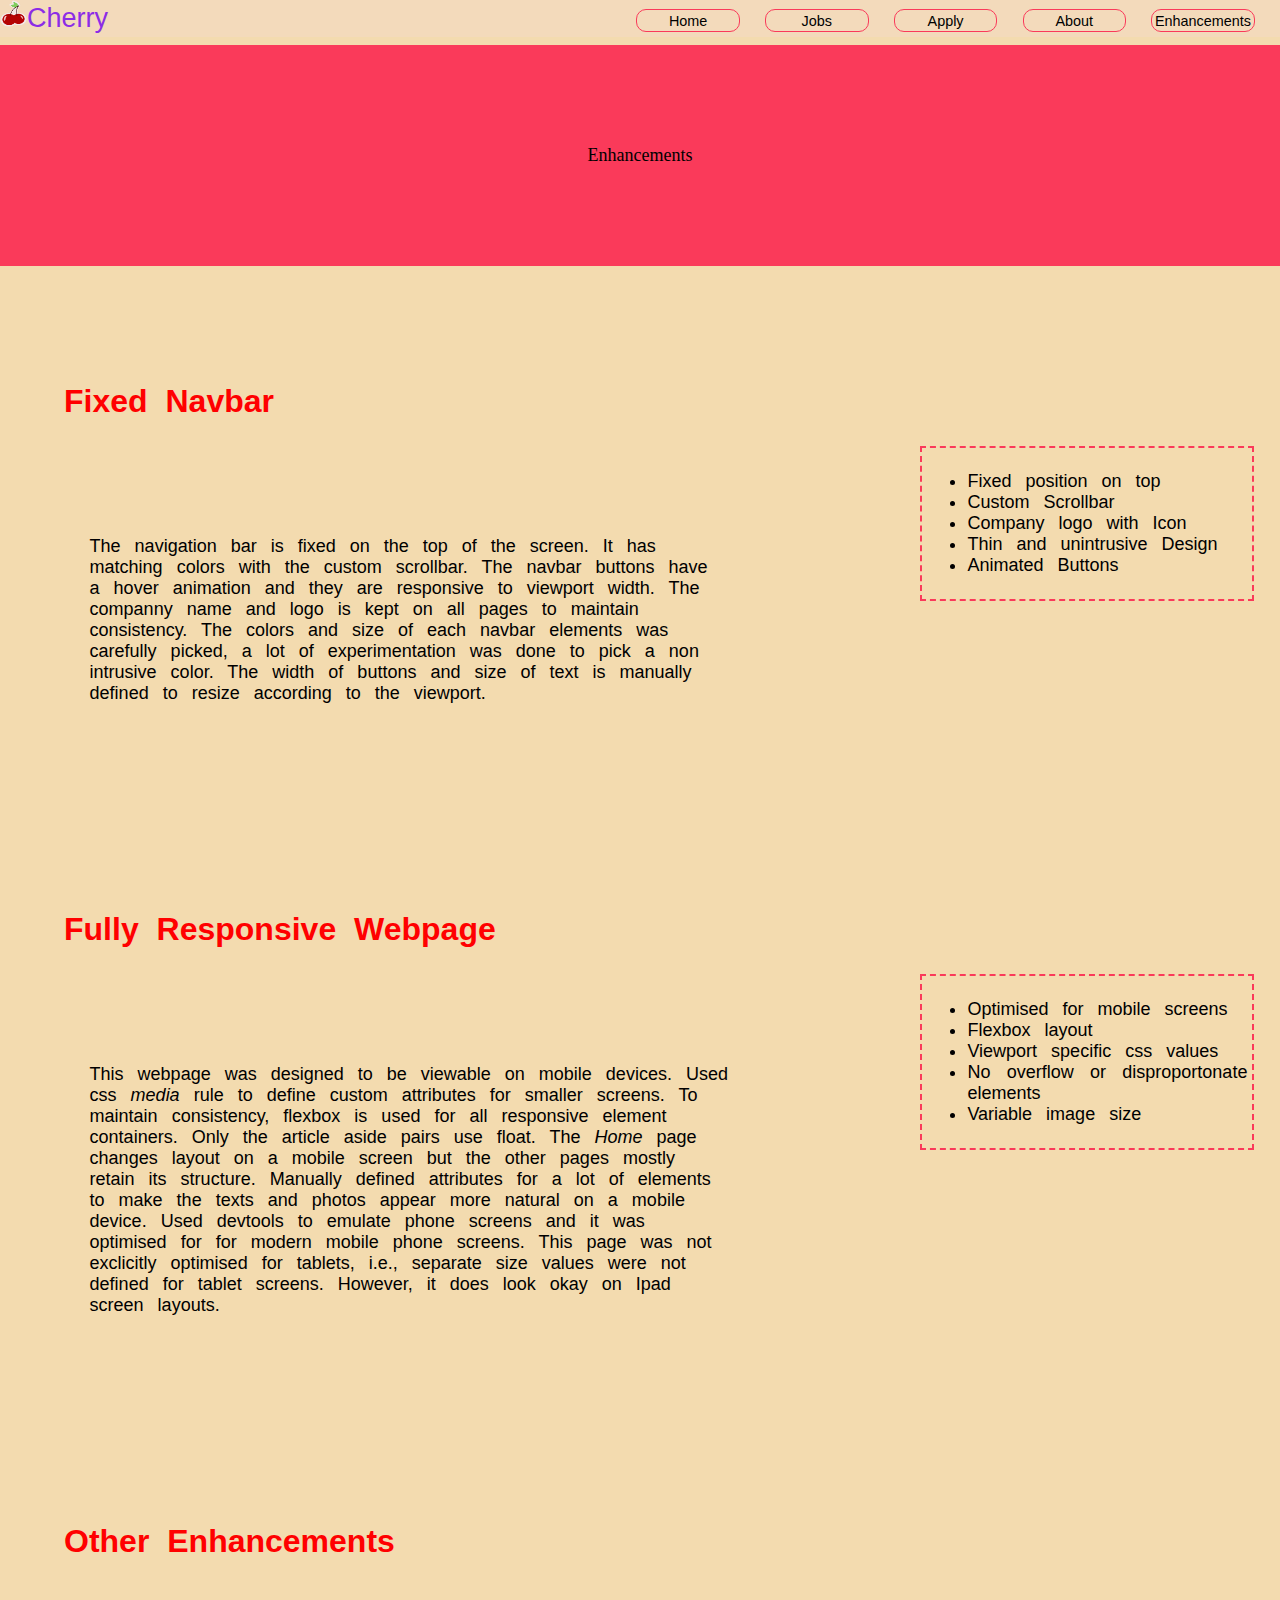
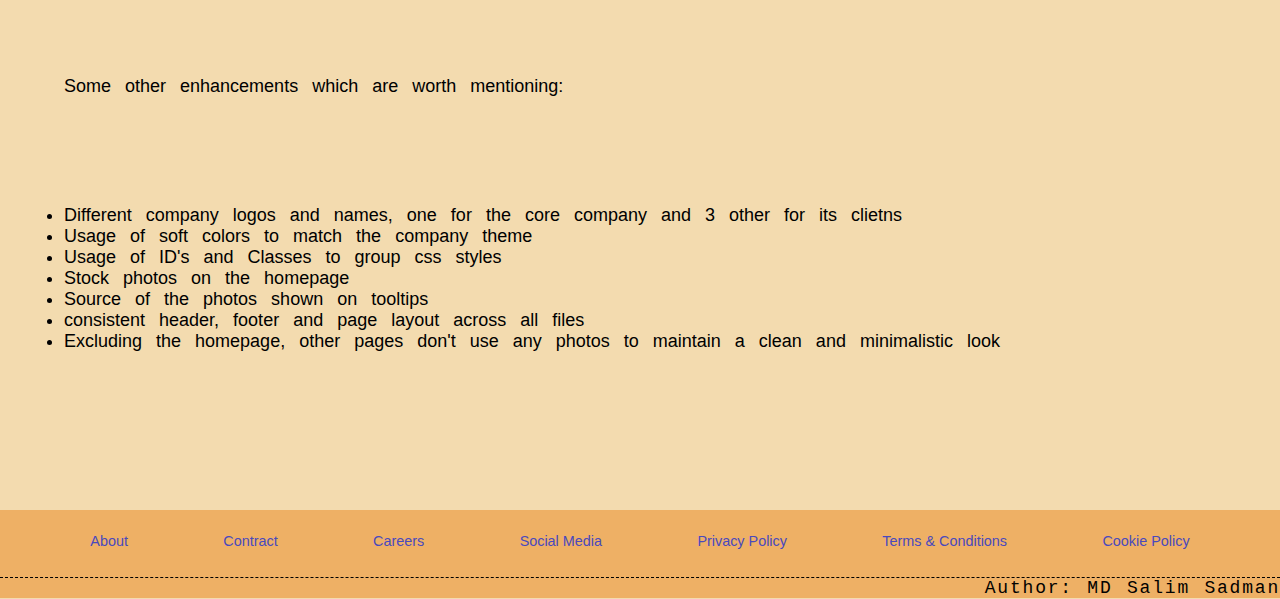
<file: enhancements.html>
<!DOCTYPE html>
<html lang="en">
<head>
    <meta charset="UTF-8">
    <meta http-equiv="X-UA-Compatible" content="IE=edge">
    <meta name="viewport" content="width=device-width, initial-scale=1.0">
	<meta name="description" content="Enhancements Used"/>
	<meta name="keywords"	 content="HTML, CSS, JavaScript"/>
	<meta name="author" 	 content="MD Salim Sadman"/>
    <title>Enhancements</title>
    <link rel="stylesheet" href="styles/style.css">
</head>
<body>
    <nav id="navbar">
        <h1 id="compName">
            <a href="index.html" title="The leading Software Development Firm"><img id="complogo" src="images/cherry.png" alt="cherry_icon">Cherry</a>
        </h1>
            <ul id="menubar">
                <li class="menuButton" ><a href="index.html">Home</a></li>
                <li class="menuButton" ><a href="jobs.html">Jobs</a></li>
                <li class="menuButton" ><a href="apply.html">Apply</a></li>
                <li class="menuButton" ><a href="about.html">About</a></li>
                <li class="menuButton" ><a href="enhancements.html">Enhancements</a></li>
            </ul>
    </nav>
    <div id="blankspace"></div>

    <Section id="logoSection">
		Enhancements
	</Section>
       
    <section class="bookview responsive">
        <h2>Fixed Navbar</h2>
        <article class="leftText">
            The navigation bar is fixed on the top of the screen. It has matching colors with the custom scrollbar.
            The navbar buttons have a hover animation and they are responsive to viewport width.
            The companny name and logo is kept on all pages to maintain consistency.
            The colors and size of each navbar elements was carefully picked, a lot of experimentation was done to pick a non intrusive color.
            The width of buttons and size of text is manually defined to resize according to the viewport.
        </article>
        <aside>
            <ul>
                <li>Fixed position on top</li>
                <li>Custom Scrollbar</li>
                <li>Company logo with Icon</li>
                <li>Thin and unintrusive Design</li>
                <li>Animated Buttons</li>
            </ul>
        </aside>
    </section>

    <section class="bookview">
        <h2>Fully Responsive Webpage</h2>
        <article class="leftText" >
            This webpage was designed to be viewable on mobile devices.
            Used css <em>media</em> rule to  define custom attributes for smaller screens.
            To maintain consistency, flexbox is used for all responsive element containers. Only the article aside pairs use float.
            The <em>Home</em> page changes layout on a mobile screen but the other pages mostly retain its structure.
            Manually defined attributes for a lot of elements to make the texts and photos appear more natural on a mobile device.
            Used devtools to emulate phone screens and it was optimised for for modern mobile phone screens.
            This page was not exclicitly optimised for tablets, i.e., separate size values were not defined for tablet screens. However, it does look okay on Ipad screen layouts.
        </article>

        <aside>
            <ul>
                <li>Optimised for mobile screens</li>
                <li>Flexbox layout</li>
                <li>Viewport specific css values</li>
                <li>No overflow or disproportonate elements</li>
                <li>Variable image size</li>
            </ul>
        </aside>
    </section>

    <section class="bookview">
        <h2>Other Enhancements</h2>
        <p class="leftText" >
            Some other enhancements which are worth mentioning:
        </p>
        <ul class="leftText">
            <li>Different company logos and names, one for the core company and 3 other for its clietns</li>
            <li>Usage of soft colors to match the company theme</li>
            <li>Usage of ID's and Classes to group css styles</li>
            <li>Stock photos on the homepage</li>
            <li>Source of the photos shown on tooltips</li>
            <li>consistent header, footer and page layout across all files</li>
            <li>Excluding the homepage, other pages don't use any photos to maintain a clean and minimalistic look</li>
        </ul>
    </section>

    <footer id="footbar">
        <ul >
            <li> <a class="footlink" href="#about">About</a></li>
            <li> <a class="footlink" href="dud.html">Contract</a></li>
            <li> <a class="footlink" href="dud.html">Careers</a></li>
            <li> <a class="footlink" href="dud.html">Social Media</a></li>
            <li> <a class="footlink" href="dud.html">Privacy Policy</a> </li>
            <li> <a class="footlink" href="dud.html">Terms & Conditions</a> </li>
            <li> <a class="footlink" href="dud.html">Cookie Policy</a> </li>
        </ul>
       
        <a href="about.html" id="author">
            Author: MD Salim Sadman
        </a>
    </footer>
</body>
</html>
</file>
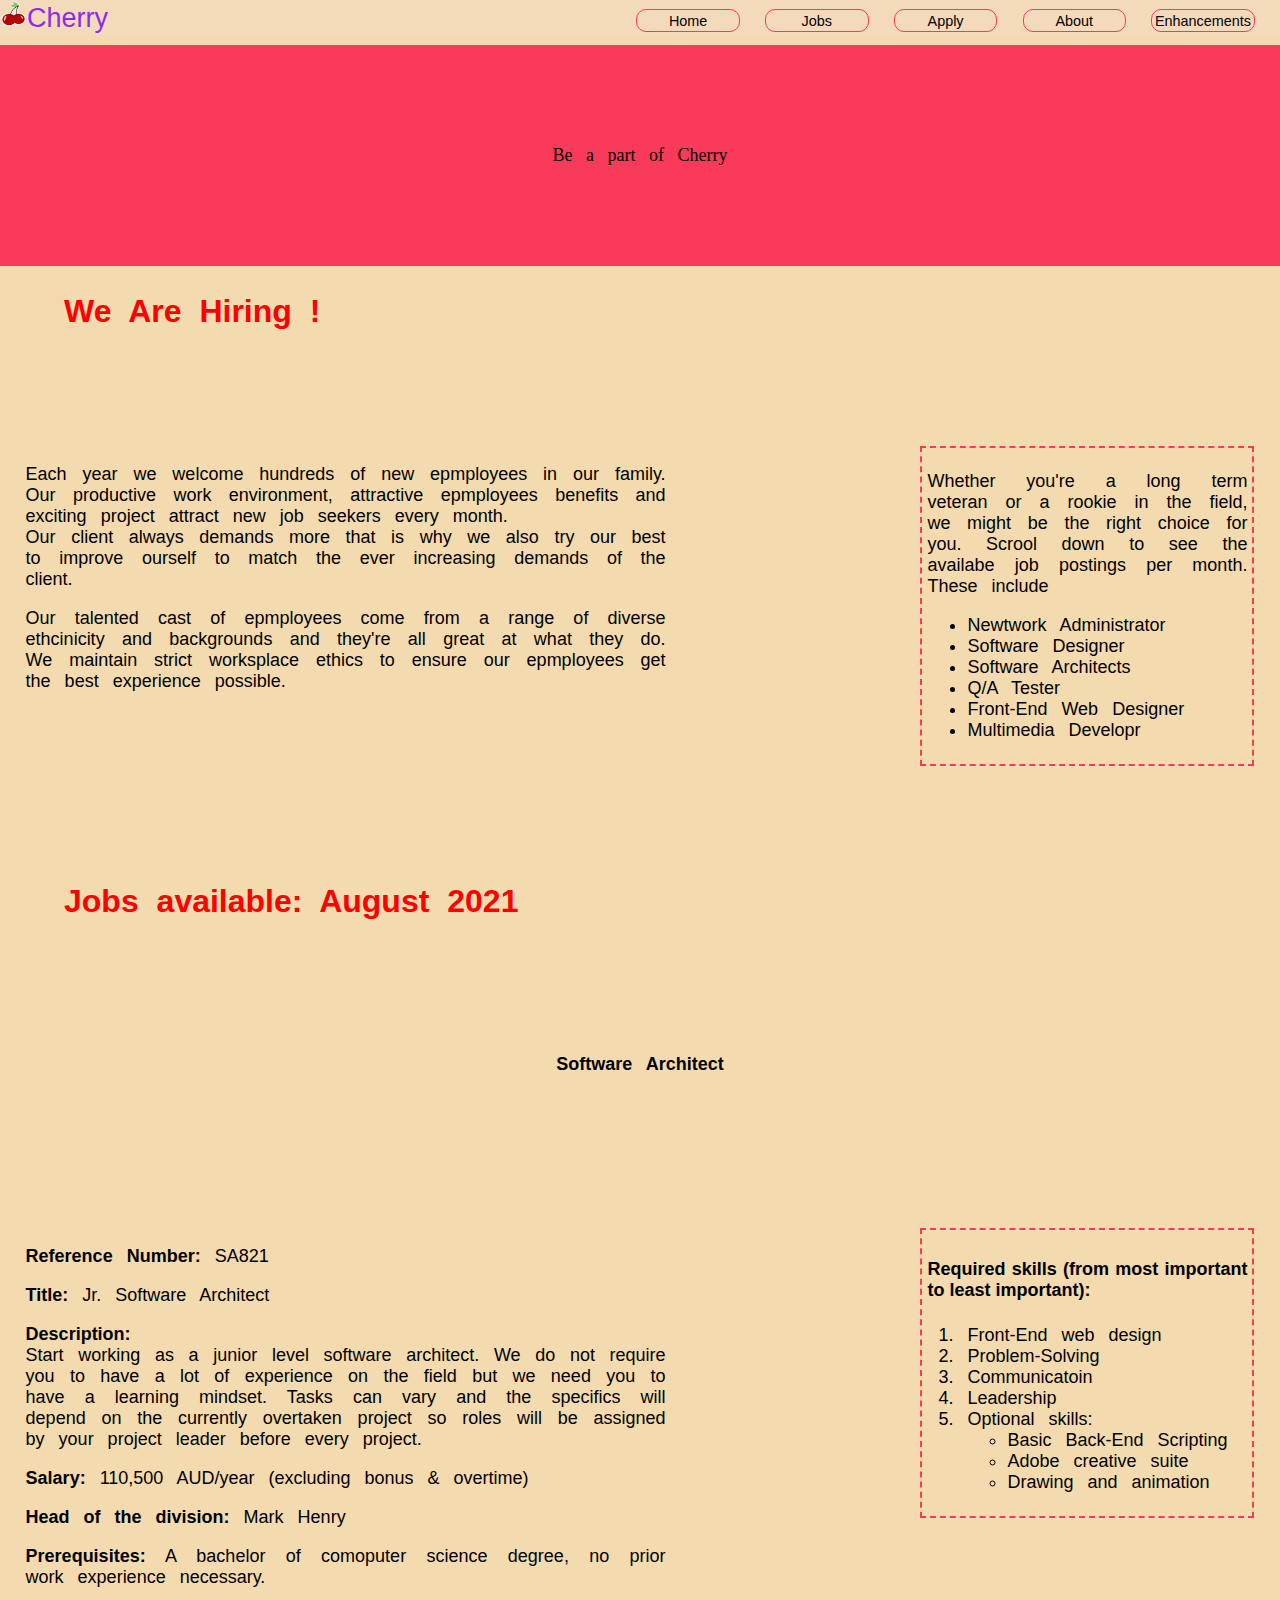
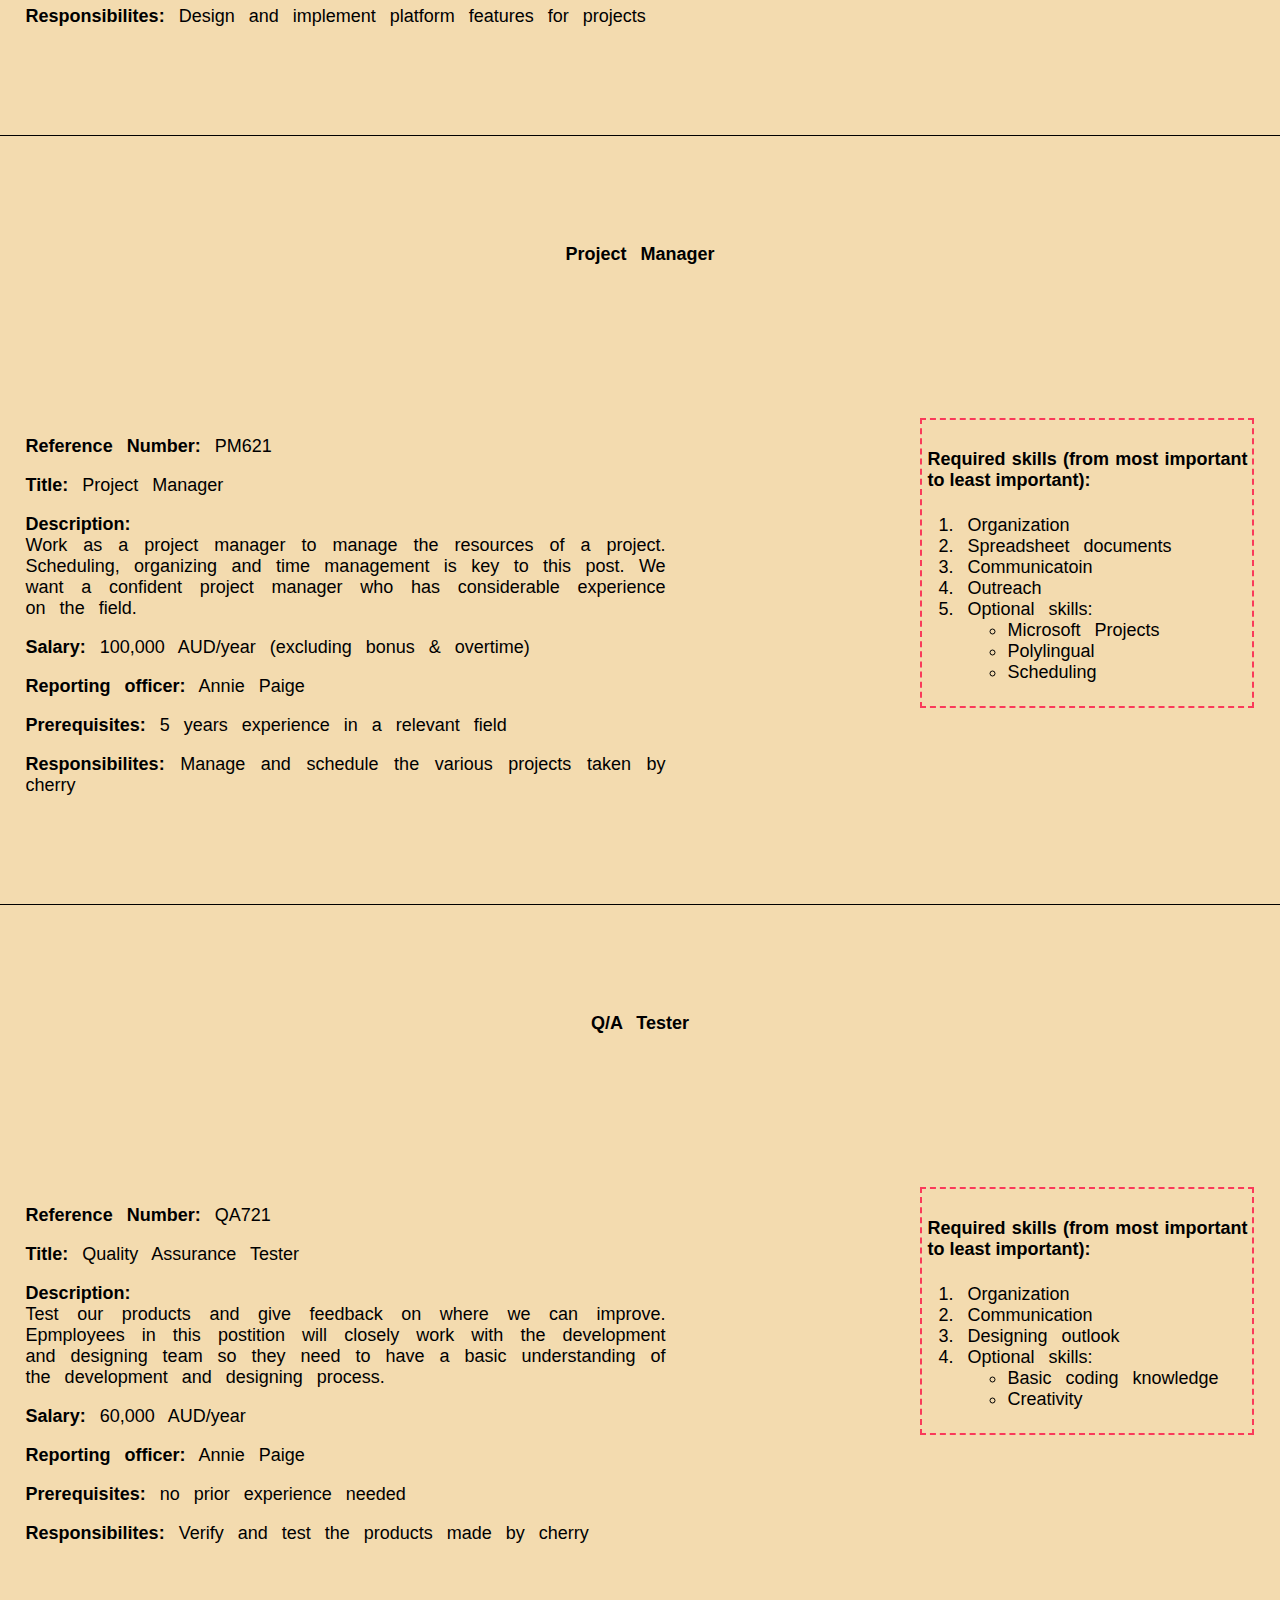
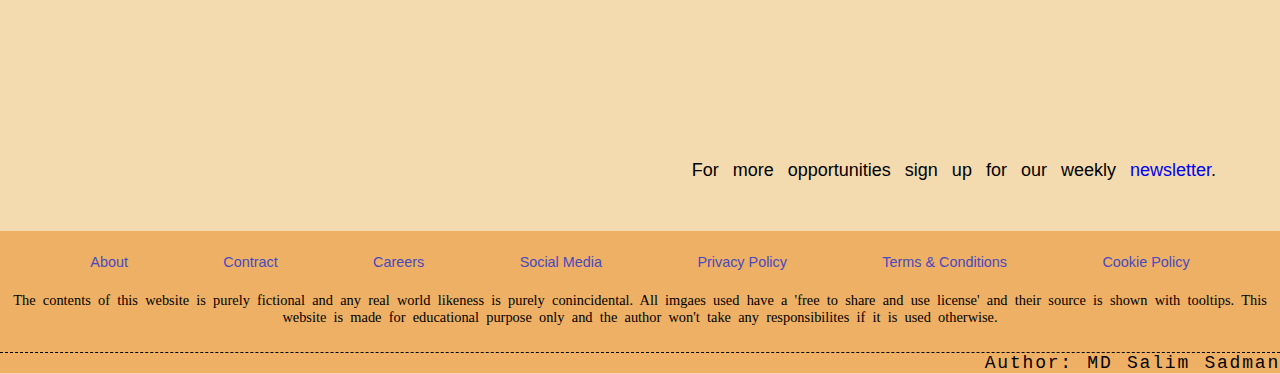
<file: jobs.html>
<!DOCTYPE html>
<html lang="en">
<head>
    <meta charset="UTF-8">
    <meta http-equiv="X-UA-Compatible" content="IE=edge">
    <meta name="viewport" content="width=device-width, initial-scale=1.0">
	<meta name="description" content="A Software Development Firm"/>
	<meta name="keywords"	 content="HTML, CSS, JavaScript"/>
	<meta name="author" 	 content="MD Salim Sadman"/>
    <link rel="shortcut icon" href="images/cherry.png">
    <!-- logo source: https://icon-icons.com/icon/Cherry-fruit-red-food/122993 -->
    <title>Cherry</title>
    <link rel="stylesheet" href="styles/style.css">
</head>
<body>
    <nav id="navbar">
        <h1 id="compName">
            <a href="index.html" title="The leading Software Development Firm"><img id="complogo" src="images/cherry.png" alt="cherry_icon">Cherry</a>
            <!-- <sub sont >The leading Software Development Firm</sub> -->
        </h1>
            <ul id="menubar">
                <li class="menuButton" ><a href="index.html">Home</a></li>
                <li class="menuButton" ><a href="jobs.html">Jobs</a></li>
                <li class="menuButton" ><a href="apply.html">Apply</a></li>
                <li class="menuButton" ><a href="about.html">About</a></li>
                <li class="menuButton" ><a href="enhancements.html">Enhancements</a></li>
            </ul>
    </nav>
    <div id="blankspace"></div>

    <Section id="logoSection" >
		Be a part of Cherry
	</Section>

    <h2>We Are Hiring !</h2>
    <section class="bookview">
        <article>
            <p>
                Each year we welcome hundreds of new epmployees in our family. Our productive work environment,
                 attractive epmployees benefits and exciting project attract new job seekers every month. <br>
                Our client always demands more that is why we also try our best to improve ourself to match the ever increasing demands of the client.
            </p><p>
                Our talented cast of epmployees come from a range of diverse ethcinicity and backgrounds and they're all great at what they do.
                 We maintain strict worksplace ethics to ensure our epmployees get the best experience possible.
            </p>
        </article>
        <aside>
            <p>Whether you're a long term veteran or a rookie in the field, we might be the right choice for you.
                 Scrool down to see the availabe job postings per month. These include</p>
            <ul>
                <li>Newtwork Administrator</li>
                <li>Software Designer</li>
                <li>Software Architects</li>
                <li>Q/A Tester</li>
                <li>Front-End Web Designer</li>
                <li>Multimedia Developr</li>
            </ul>
        </aside>
    </section>

    <h2>Jobs available: August 2021</h2>
    <section class="bookview">
        <h3>Software Architect</h3>
        <article>
                <p><strong>Reference Number:</strong> SA821  </p>
                <p><strong>Title:</strong> Jr. Software Architect  </p>
                <p><strong>Description:</strong> <br> Start working as a junior level software architect.
                     We do not require you to have a lot of experience on the field but we need you to have a learning mindset.
                      Tasks can vary and the specifics will depend on the currently overtaken project so roles will be assigned by
                       your project leader before every project. </p>
                <p><strong>Salary:</strong> 110,500 AUD/year (excluding bonus & overtime) </p>
                <p><strong>Head of the division:</strong> Mark Henry </p>
                <p><strong>Prerequisites:</strong> 
                    A bachelor of comoputer science degree, no prior work experience necessary.
                </p>
                <p><strong>Responsibilites:</strong> Design and implement platform features for projects  </p> 
        </article>
        <aside>
            <h4>Required skills (from most important to least important):</h4>
            <ol>
                <li>Front-End web design</li>
                <li>Problem-Solving</li>
                <li>Communicatoin</li>
                <li>Leadership</li>
                <li>Optional skills:
                    <ul>
                        <li>Basic Back-End Scripting</li>
                        <li>Adobe creative suite</li>
                        <li>Drawing and animation</li>
                    </ul>
                </li>
            </ol>
        </aside>
    </section>
    <section class="bookview job">
            <h3>Project Manager</h3>
            <article>
                    <p><strong>Reference Number:</strong> PM621</p>
                    <p><strong>Title:</strong> Project Manager </p>
                    <p><strong>Description:</strong> <br> Work as a project manager to manage the resources of a project.
                        Scheduling, organizing and time management is key to this post. We want a confident project manager 
                        who has considerable experience on the field.</p>
                    <p><strong>Salary:</strong> 100,000 AUD/year (excluding bonus & overtime) </p>
                    <p><strong>Reporting officer:</strong> Annie Paige </p>
                    <p><strong>Prerequisites:</strong> 5 years experience in a relevant field   </p>
                    <p><strong>Responsibilites:</strong> Manage and schedule the various projects taken by cherry</p> 
            </article> 
            <aside>
                <h4>Required skills (from most important to least important):</h4>
                <ol>
                    <li>Organization</li>
                    <li>Spreadsheet documents</li>
                    <li>Communicatoin</li>
                    <li>Outreach</li>
                    <li>Optional skills:
                        <ul>
                            <li>Microsoft Projects</li>
                            <li>Polylingual</li>
                            <li>Scheduling</li>
                        </ul>
                    </li>
                </ol>
            </aside>    
    </section>
    <section class="bookview job">    
        <h3>Q/A Tester</h3>
        <article>
                <p><strong>Reference Number:</strong> QA721</p>
                <p><strong>Title:</strong> Quality Assurance Tester </p>
                <p><strong>Description:</strong><br> Test our products and give feedback on where we can improve. 
                    Epmployees in this postition will closely work with the development and designing team so they need to
                    have a basic understanding of the development and designing process. </p>
                <p><strong>Salary:</strong> 60,000 AUD/year</p>
                <p><strong>Reporting officer:</strong> Annie Paige </p>
                <p><strong>Prerequisites:</strong> no prior experience needed   </p>
                <p><strong>Responsibilites:</strong> Verify and test the products made by cherry</p> 
        </article> 
        <aside>
            <h4>Required skills (from most important to least important):</h4>
            <ol>
                <li>Organization</li>
                <li>Communication</li>
                <li>Designing outlook</li>
                <li>Optional skills:
                    <ul>
                        <li>Basic coding knowledge</li>
                        <li>Creativity</li>
                    </ul>
                </li>
            </ol>
        </aside>
    </section>
    <p class="rightText">For more opportunities sign up for our weekly <a href="dud.html">newsletter</a>.</p>
    <footer id="footbar">
        <ul >
            <li> <a class="footlink" href="#about">About</a></li>
            <li> <a class="footlink" href="dud.html">Contract</a></li>
            <li> <a class="footlink" href="dud.html">Careers</a></li>
            <li> <a class="footlink" href="dud.html">Social Media</a></li>
            <li> <a class="footlink" href="dud.html">Privacy Policy</a> </li>
            <li> <a class="footlink" href="dud.html">Terms & Conditions</a> </li>
            <li> <a class="footlink" href="dud.html">Cookie Policy</a> </li>
        </ul>
        <p>
            The contents of this website is purely fictional and any real world likeness is purely conincidental. All imgaes used have a 'free to share and use license' and their source is shown with tooltips. This website is made for educational purpose only and the author won't take any responsibilites if it is used otherwise.
        </p>
        <a href="about.html" id="author">
            Author: MD Salim Sadman
        </a>
    </footer>
</body>
</html>
</file>
<file: styles/style.css>
/* 
CWA assignment 1 styles
HTML files: index.html, jobs.html, apply.html, about.html, enhancemnets.html
Author: MD Salim Sadman
ID: 103500846
*/

/* 
Common/root styles 
*/
*{
    font-size: large;
    font-family: Arial, serif;
    text-align: justify;
    word-spacing: 0.5rem;
}
body{
   margin: 0;
   padding: 0;
   background: rgb(243, 219, 175);
}
h2{
    padding-left: 5%;
    color: rgb(255, 0, 0);
    font-size: xx-large;
}
section{
    margin: 0;
    padding: 0;
    width: 100%;
    height: auto;
}
.responsvie{
    width: 100%;
    height: auto; 
}
a{text-decoration: none;}
h4{word-spacing: 0;}
/* different paragraph allignments */
.rightText {
    text-align: right;
    padding:10vh 5vw 0 0;
}
.middleText {text-align: center;}
.leftText{
    text-align: left;
    padding:10vh 0 0 5vw;
}
/* scrollbar design */
::-webkit-scrollbar{width: 10px;}
::-webkit-scrollbar-track{background: rgb(243, 218, 187);}
::-webkit-scrollbar-thumb{background: #Fa3a5a;}
::-webkit-scrollbar-track:hover{border:1px solid #Fa3a5a;}
/* source: https://www.w3schools.com/howto/howto_css_custom_scrollbar.asp */

/* ------------------------------------------------------------------------------------------------ */

/* 
home.html
 */
/* styling the top panel */
#navbar{
    margin: 0;
    padding: 0;
    background:rgb(243, 218, 187);
    display: flex;
    justify-content: space-between;
    /* fixed menu from w3schools  */
    overflow: hidden;
    position: fixed; /* fixed navbar to always keep on top */
    top: 0; /*position fixed at the top of the page */
    width: 100%; /*element will take the full width of the page */
    transition: 0.5s;
    z-index: 99;
}
/* source:https://www.w3schools.com/howto/howto_css_fixed_menu.asp */

/* styling the top company logo */
#compName{
    padding: 0;
    margin: 0 0 0 0;
}
#complogo{
    width: 1.5rem;
    height: 1.5rem;
}
#compName > a {
    font: 1.5rem 'Trebuchet MS', 'Lucida Sans Unicode', 'Lucida Grande', 'Lucida Sans', Arial;
    text-decoration: none;
    color: #Fa3a5a;
}
#compName > a:hover{
    color: rgb(140, 44, 230);
}
#compName > sub{
    color: rgb(0, 0, 0);
    font-size: 1rem;
}

/* styling the top panel menu bar */
#menubar{
    width: 66%;
    margin:1vh 0 0 0;
    border: 0;
    padding:0;   
    list-style-type: none;
    display: flex;
    flex-wrap: wrap;
    justify-content: flex-end;
}
.menuButton{
    float: left;
    min-width: fit-content;
    width: 12%;
    margin:0 3% 5px 0;
    padding: 0px;
    text-align: center;
    border: 1px solid #Fa3a5a;
    border-radius: 10px;
}
.menuButton > a{
    font: 0.8rem 'Trebuchet MS', 'Lucida Sans Unicode', 'Lucida Grande', 'Lucida Sans', Arial;
    text-decoration: none;
    color: black;
    transition: all .2s ease-in-out;
}
.menuButton:hover{
    transform: scale(1.3);
    background-color: #Fa3a5a;
}
/*source: transformation code leart from travis-media,https://travis.media/how-to-make-an-item-grow-on-hover-with-css/*/

 /* a blank division to free up space taken by the navbar*/
#blankspace{
    margin: 5vh 0;
}

 /* the logo section */
#logoSection{
    margin: 0;
    padding: 100px 0;
    text-align: center;
    background-color: #fa3a5a;
    font-family: cursive,serif;
}

/* about section */
#about{   
    padding:20vh 0;
}
#about > article{
    width: 35%;
    padding-left: 10%;
    border: none;
}
#about > aside{
    width: 30%;
    padding-top: 20px;
    padding-right: 10%;
    border: none;
}
#motto{
    margin: 0;
    text-align: center;
    background-color: #Fa3a5a;
    border-top: 10px solid #Fa3a5a;
    font-weight: lighter;
    font-family: cursive,serif;
}
/* Speciality section */
#speciality{
    padding: 20vh 0;
    background-color: rgb(81, 226, 190);
    
}
#speciality > article{
    margin: 15vh 0;
    padding: 0 10%;
}
.imageList{
    text-align: center;
    list-style-type: none;
    margin-top: 15vh;
}
/* the photos used as example in the speciality section */
.example{
    border:5px outset #fa3a5a;
    border-radius: 20%;
    width: 30%;
    height: 50%;
}

/* the staff section */
#staff{
    margin: 10vh 0;
}
.staffSection{
    display: flex;
    flex-wrap: wrap;
    justify-content: space-around;
    margin: 10% 0;
}
.staffSection > h3{
    flex: 100%;
    text-align: center;
    margin-top: 15vh;
}
.staffSection > img{
    width: 20vw;
    height: auto;
    border: 5px solid rgb(0, 0, 0);
    border-radius: 12px;

}
.staffSection > p{
    align-self: center;
    max-width: 25%;
}
/* clients section */
#clients{
    background-color: rgb(81, 226, 190);
    padding: 20vh 0;
}
#clients h3{
    font-style: italic;
    padding:10vh 0 0 10vh;
}
#clients section{
    display: flex;
    flex-direction: row;
    justify-content: space-evenly;
}
#pineapple{
    border: 1px solid yellow;
    padding:0 15px;
    border-radius: 40%;
    color: yellow;
    font-family: monospace;
    font-style: italic;
    font-size: 2vw;
}
#pineapple img{
    width: 35px;
}
#strawberry{
    color: red;
    font-family: cursive,serif;
}
#strawberry img{
    width: 5vw;
}
#winedows{
    text-align: center;
}
#winedows img{
    width: 50px;
    height: 50px;
}
/* careers section */
#careers{
    padding: 15vh 0;
}

#careers ul{
 padding: 0 7vw;
}
/* footer */
#footbar{ 
    margin:50px 0 0 0;
    padding: 0;
    background: rgb(238, 176, 101);
}
#footbar ul{
    margin: 0;
    padding: 20px 0 0  0;
    display: flex; 
    flex-wrap: wrap;
    list-style-type: none;
    justify-content: space-evenly;
    text-align: center;
}
.footlink{
    font-size: 0.8rem;
    color: rgb(73, 73, 190);
    word-spacing: 0;
    padding: 5px;
}
.footlink:hover{
    color: black;
}
#footbar p{
    color: black;
    margin: 20px auto;
    font-family: serif;
    font-size: 0.8rem;
    word-spacing: 0.2rem;
    text-align: center;
}
#author{
    display: block;
    font-size: 1rem;
    word-spacing: 0.1rem;
    letter-spacing: 0.1rem;
    font-family: monospace;
    color: rgb(2, 1, 0);
    text-align: right;
    margin-top: 2%;
    border-top: 1px dashed #000;
}
#author:hover{
    color: rgb(25, 0, 255);
}
/* ------------------------------------------------------------------------------------------------ */
/*
 jobs.html styles 
 */
.bookview{
    padding: 10vh 0;
}
.bookview > h3{
    text-align: center;
    padding-bottom: 15vh;
}
.bookview > aside{
    max-width: 40%;
    float: right;
    margin-right: 2%;
}
.bookview > article{
    float: left;
    max-width: 50%;
    margin-left: 2%;
}
.bookview:after{
    content: "";
    display: table;
    clear: both;
}
/* section clear used from w3schools:https://www.w3schools.com/css/css_float_clear.asp  */
.job{
    border-top: 1px solid #000;
}
/* 25% wide aside tag with colored border */
.bookview>aside{
    width: 25%;
    border: 2px dashed #fa3a5a;
    padding: 5px;
}

/* ------------------------------------------------------------------------------------------------ */

/* 
apply.html styles
 */
form{padding: 10vh 0;}
#jobApplication{
    width: fit-content;
    margin: auto;
}
.checkSkills{
    padding:0 10px;
    word-spacing: normal;
}
#gender{
    border: 1px solid gray;
    margin-right: 55%;
}
/* Usage of animation */
.animated-button{
    /* border:1px solid; */
    border-radius: 5px;
    background-color: transparent;
    margin:1%;
    transition: all .2s ease-in-out;
}
.animated-button:hover{
    transform: scale(1.1);
    background:#3afa5a;
}
/* usagne of pseudo selectors */
.animated-button:last-child:hover{
    background: #Fa3a5a;
}
/* ------------------------------------------------------------------------------------------------ */

/* 
about.html
*/
#photo {
    width: 15vw;
    height: auto;
    border: 5px solid rgb(141, 41, 235);
}
#photoBox{border:none;}
dl{
    display: flex;
    flex-wrap: wrap;
    justify-content: center;
}
dt{
    font-weight: bold;
}
dt, dd{
    flex: 40%;
    font-size: 1rem;
    word-spacing: normal;
}
/* table decorations */
#timetable{
    margin: auto;
}
#timetable, th, td{
    border: 1px solid black;
    word-spacing: normal;
    text-align: center;
}
td{
    width: 8vw;
    height: 8vh;
}
/* unit specific cell colors in Hexadecimal */
.cwa{background: #FbFb99;}
.itp{background: #F3aFF1;}
.cle{background: #Fd5112;}
.tne{background: #36FC63;}

/* ------------------------------------------------------------------------------------------------ */

/* Optimization for small screens */
@media screen and (max-width:460px) {
    article,aside,ul,ol,li,p,label,a, textarea, select,input,option,Figure,dt,dd{
        font-size: 0.7rem;
        word-spacing: 0;
    }
    h2{font-size: 1.3rem;}
    h3{font-size: 1.1rem;}
    h4{font-size: 0.9rem;}
    strong, #author{font-size: 0.8rem;}
    em{font-size: 0.6rem;}
    .leftText, .middleText, .rightText{max-width: 90%;}
    #blankspace{
        margin: 4vh 0;
    }
    .bookview > article{
        padding: 0 0 0 10px;
        margin: 0;
        max-width: 45%;
    }
    .bookview > aside{
        border: 0;
        padding: 0 10px 0 0;
        margin: 0;
        min-width: 35%;
    }
    #compName a{
        font-size: 1.1rem;
    }
    #complogo{
        width: 1rem;
        height: 1rem;
    }
    #compName > sub{
        font-size: 0.5rem;
    }
    #menubar{
        width: 75%;
    }
    .menuButton{
        font-size: 0.3rem;
        max-width: 12%;
        padding: 3px;
    }
    .menuButton a{
        font-size: 0.5rem;
    }
    #logoSection > img{
        width: 15rem;
        height: 10rem;
    }
    #about > article{
        padding: 0 0 0 5%;
        width: 100%;
    }
    #about > aside{
        padding: 0 5% 0 0;
        width: 100%;
    }
    .example{
        width: 60%;
        height: 30%;
    }
    .staffSection > p{max-width: 50%;}
    .staffSection > img{
        width: 13rem;
        align-self: center;
    }
    #clients h3{padding: 0 5vh;}
    #clients > section{
        flex-wrap: wrap;
        flex-direction: column-reverse;
    }
    #pineapple, #strawberry, #winedows{
        align-self: center;
        font-size: 1rem;
    }
    .footlink{padding:0 12px;}
    #photo{
        width: 60%;
    }
    td,th{
        height: auto;
        font-size: 0.5rem;
    }
    label, input{
        max-width: 90%;
    }
    .checkSkills{
        padding: 0;
    }
    #gender{
        border: 0;
        width: 100%;
        font-size: 1rem;
    }
    #gender legend{ font-size: 0.7rem;}
    form{
        padding: 1%;
        max-width: 90%;
    }
}
</file>
